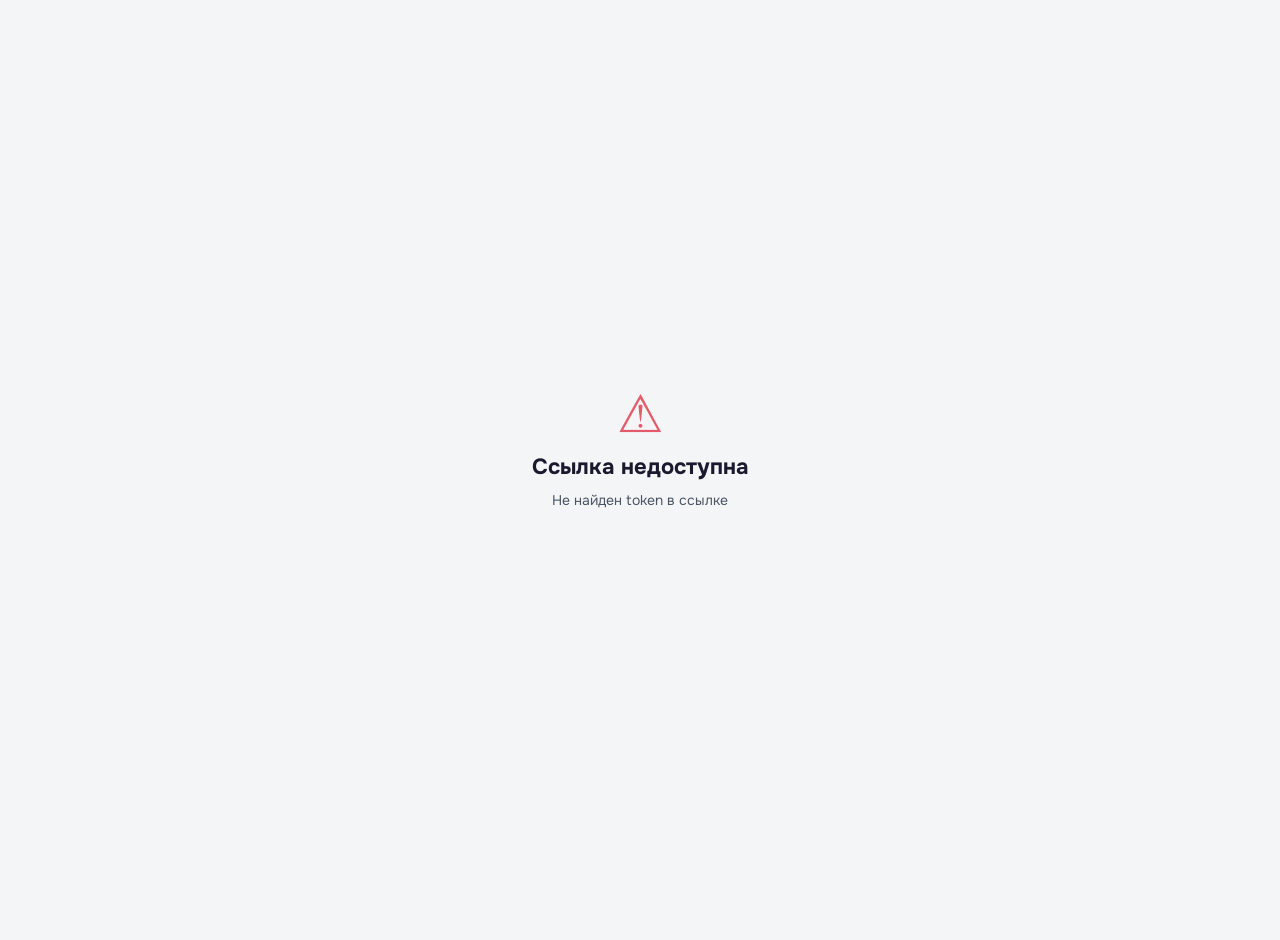
<file: index.html>
<!doctype html>
<html lang="ru">
<head>
  <meta charset="UTF-8">
  <meta name="viewport" content="width=device-width, initial-scale=1.0">
  <title>Оценка ценностей</title>
  <link href="https://fonts.googleapis.com/css2?family=Onest:wght@300;400;500;600;700;800;900&display=swap" rel="stylesheet">
  <link rel="stylesheet" href="css/app.css">
</head>
<body>
<div id="pvq-form-pg">
  <div class="pvq-pg-loading"><span class="spin"></span> Загружаем опрос…</div>
</div>
<!-- API URL берётся из js/config.js (поле PVQ_CONFIG.API_URL). Менять только там! -->
<script src="js/config.js"></script>
<script src="js/app.js"></script>
</body>
</html>
</file>
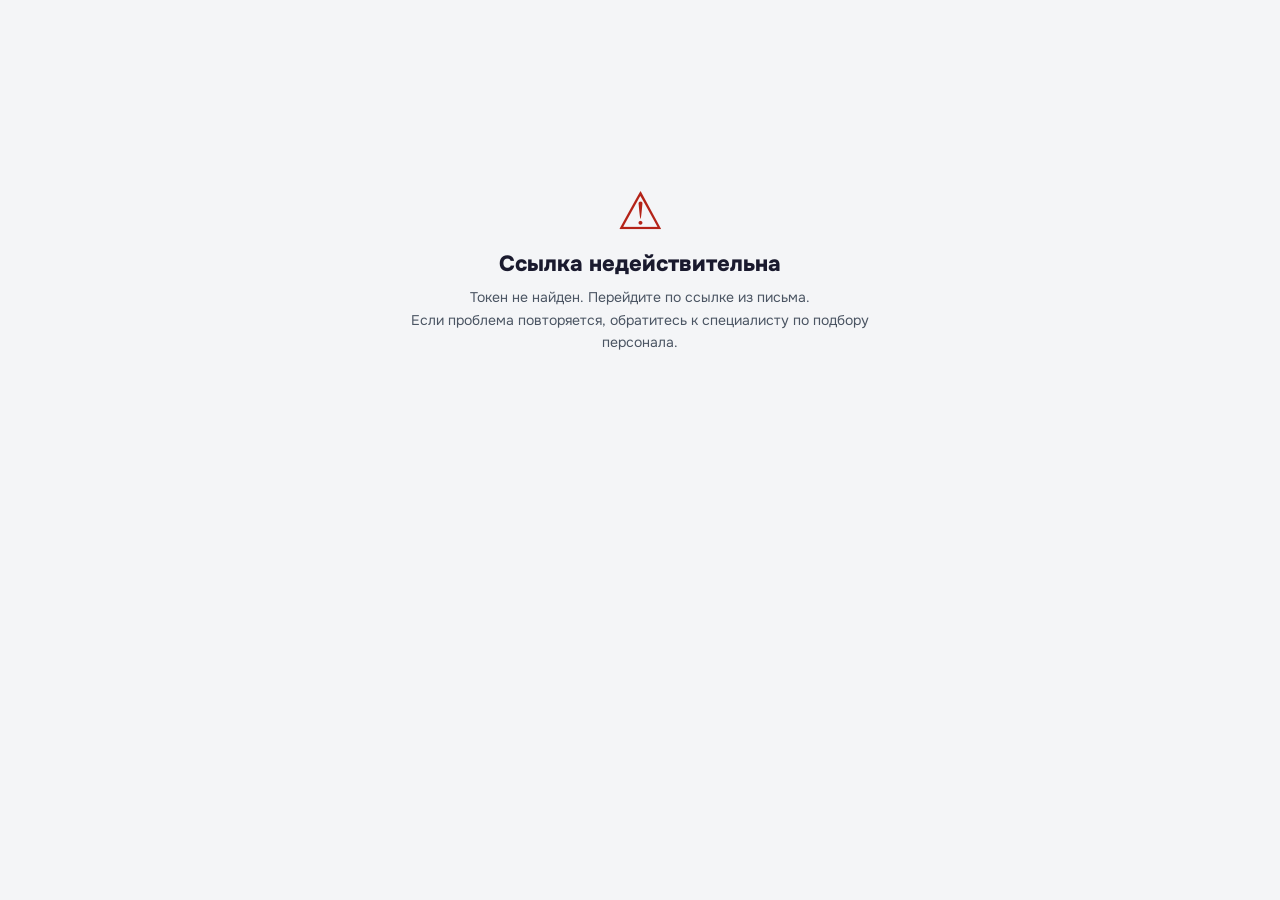
<file: case-form.html>
<!DOCTYPE html>
<html lang="ru">
<head>
<meta charset="UTF-8">
<meta name="viewport" content="width=device-width, initial-scale=1.0">
<title>Практическое задание — кейсы</title>
<link href="https://fonts.googleapis.com/css2?family=Onest:wght@300;400;500;600;700;800;900&display=swap" rel="stylesheet">
<style>
  *,*::before,*::after{box-sizing:border-box;margin:0;padding:0}
  body{font-family:'Onest',system-ui,sans-serif;background:#f4f5f7;color:#1a1a2e;min-height:100vh}
  button{font-family:inherit;cursor:pointer;border:none;background:none}
  #case-form-pg{min-height:100vh;display:flex;justify-content:center;align-items:flex-start;padding:0 0 48px}
  .cs-wrap{max-width:820px;width:100%;margin:0 auto;padding:24px 16px}
  .cs-hdr{display:flex;align-items:flex-start;gap:16px;margin-bottom:18px;padding-bottom:16px;border-bottom:1px solid #e5e7eb}
  .cs-logo{width:48px;height:48px;border-radius:12px;background:#2563eb;color:#fff;font-weight:800;font-size:20px;display:flex;align-items:center;justify-content:center;flex-shrink:0}
  .cs-title{font-size:21px;font-weight:800;color:#1a1a2e;margin:0 0 4px}
  .cs-sub{font-size:14px;color:#4b5563;line-height:1.5}
  .cs-instr{background:#eff4ff;border:1px solid #c7d7fe;border-radius:12px;padding:14px 16px;margin-bottom:14px;font-size:13.5px;color:#1e3a8a;line-height:1.6}
  .cs-bars{display:flex;align-items:center;gap:12px;flex-wrap:wrap;margin-bottom:8px}
  .cs-progress{display:flex;align-items:center;gap:10px;flex:1;min-width:200px}
  .cs-pbar{flex:1;height:6px;border-radius:3px;background:#e5e7eb;overflow:hidden}
  .cs-pfill{height:100%;border-radius:3px;background:#2563eb;transition:width .3s}
  .cs-pcnt{font-size:12px;font-weight:700;color:#4b5563;white-space:nowrap}
  .cs-timer{font-size:12px;font-weight:700;color:#1e3a8a;background:#eff4ff;border:1px solid #c7d7fe;border-radius:999px;padding:5px 12px;white-space:nowrap}
  .cs-timer.cs-timer--warn{color:#92400e;background:#fffbeb;border-color:#fde68a}
  .cs-timer.cs-timer--over{color:#b42318;background:#fef3f2;border-color:#fda29b}
  .cs-antipaste{display:flex;align-items:center;gap:8px;font-size:12px;color:#92400e;background:#fffbeb;border:1px solid #fde68a;border-radius:10px;padding:9px 13px;margin:6px 0 18px;line-height:1.5}
  .cs-case{background:#fff;border:1px solid #e5e7eb;border-radius:14px;padding:18px 18px 6px;margin-bottom:16px}
  .cs-case-hdr{display:flex;align-items:baseline;gap:10px;margin-bottom:8px}
  .cs-case-badge{font-size:11px;font-weight:800;color:#2563eb;background:#eff4ff;border-radius:6px;padding:3px 9px;white-space:nowrap;flex-shrink:0}
  .cs-case-title{font-size:16px;font-weight:800;color:#1a1a2e}
  .cs-case-desc{font-size:13.5px;color:#374151;line-height:1.6;margin-bottom:14px;white-space:pre-wrap}
  .cs-q{margin-bottom:16px}
  .cs-q-text{display:flex;gap:8px;font-size:14px;font-weight:600;color:#1a1a2e;margin-bottom:7px;line-height:1.5}
  .cs-q-num{color:#2563eb;font-weight:800;flex-shrink:0}
  .cs-ta{width:100%;min-height:96px;border:1.5px solid #e5e7eb;border-radius:10px;padding:11px 13px;font-family:inherit;font-size:14px;color:#1a1a2e;line-height:1.6;resize:vertical;background:#fbfbfd;transition:border-color .15s,background .15s}
  .cs-ta:focus{outline:none;border-color:#2563eb;background:#fff}
  .cs-ta--done{border-color:#16a34a;background:#f6fdf9}
  .cs-paste-warn{font-size:11.5px;color:#b42318;margin-top:5px;display:none}
  .cs-footer{margin-top:8px;text-align:center}
  .cs-sub-err{padding:11px 15px;border-radius:10px;background:#fef3f2;color:#b42318;font-size:13px;margin-bottom:14px;border:1px solid #fda29b;text-align:left}
  .cs-submit{background:#2563eb;color:#fff;border:none;border-radius:11px;padding:14px 40px;font-size:15px;font-weight:700;transition:background .2s}
  .cs-submit:hover{background:#1d4ed8}
  .cs-submit:disabled{opacity:.6;cursor:not-allowed}
  .cs-loading{display:flex;align-items:center;justify-content:center;min-height:60vh;font-size:16px;color:#4b5563;gap:12px}
  .cs-msg{display:flex;flex-direction:column;align-items:center;justify-content:center;min-height:60vh;text-align:center;padding:40px 24px}
  .cs-msg h2{font-size:22px;font-weight:800;margin:12px 0 8px;color:#1a1a2e}
  .cs-msg p{color:#4b5563;font-size:14px;line-height:1.6;max-width:460px}
  .cs-msg-ico{font-size:52px;line-height:1}
  .cs-msg--ok .cs-msg-ico{color:#16a34a}
  .cs-msg--err .cs-msg-ico{color:#b42318}
  .spin{display:inline-block;width:22px;height:22px;border:2.5px solid rgba(37,99,235,.2);border-top-color:#2563eb;border-radius:50%;animation:sp .7s linear infinite;vertical-align:middle;flex-shrink:0}
  @keyframes sp{to{transform:rotate(360deg)}}
  @media(max-width:520px){
    .cs-hdr{flex-direction:column;gap:10px}
    .cs-case{padding:14px 14px 4px}
  }
</style>
</head>
<body>
<div id="case-form-pg">
  <div class="cs-loading"><span class="spin"></span> Загружаем задание…</div>
</div>
<!-- API URL берётся из js/config.js (поле PVQ_CONFIG.API_URL). Менять только там! -->
<script src="js/config.js"></script>
<script>
// ═══════════════════════════════════════════════════════════════
//  Кейсы — автономная страница для участника (case_token в URL)
//  Размещена рядом с index.html в репозитории Opros_forma
// ═══════════════════════════════════════════════════════════════
var API_URL = window.PVQ_CONFIG && window.PVQ_CONFIG.API_URL;
var API_TIMEOUT_MS = 120000;

async function callApi(action, data) {
  var ctrl = new AbortController();
  var t = setTimeout(function(){ try{ ctrl.abort(); }catch(e){} }, API_TIMEOUT_MS);
  try {
    var r = await fetch(API_URL, {
      method: 'POST', redirect: 'follow',
      headers: { 'Content-Type': 'text/plain;charset=utf-8' },
      body: JSON.stringify(Object.assign({ action: action }, data || {})),
      signal: ctrl.signal
    });
    clearTimeout(t);
    if (!r.ok) return { ok: false, error: 'HTTP ' + r.status };
    var text = await r.text();
    try { return JSON.parse(text); } catch(e) { return { ok: false, error: text.slice(0, 200) }; }
  } catch(e) {
    clearTimeout(t);
    return { ok: false, error: e && e.name === 'AbortError' ? 'Таймаут запроса — попробуйте снова' : String(e && (e.message || e) || e) };
  }
}

function escH(s) {
  if (s == null || s === '') return '';
  return String(s).replace(/&/g,'&amp;').replace(/</g,'&lt;').replace(/>/g,'&gt;').replace(/"/g,'&quot;');
}

function loadProgress(token) {
  try { var r = localStorage.getItem('case_prog_' + token); return r ? JSON.parse(r) : null; } catch(e) { return null; }
}
function saveProgress(token, answers) {
  try { localStorage.setItem('case_prog_' + token, JSON.stringify({ answers: answers, ts: Date.now() })); } catch(e) {}
}
function clearProgress(token) {
  try { localStorage.removeItem('case_prog_' + token); } catch(e) {}
}

// ── Список вопросов (плоский) из набора кейсов ────────────────────
function flattenQuestions(cases) {
  var out = [];
  (cases || []).forEach(function(c) {
    (c.questions || []).forEach(function(q) { out.push(q.id); });
  });
  return out;
}

var STATE = { token: '', cases: [], answers: {}, qids: [], timeUp: false, submitting: false };

function fmtTime(sec) {
  if (sec < 0) sec = 0;
  var h = Math.floor(sec / 3600), m = Math.floor((sec % 3600) / 60), s = sec % 60;
  function p(n){ return (n < 10 ? '0' : '') + n; }
  return (h > 0 ? h + ':' : '') + p(m) + ':' + p(s);
}

function startTimer(minutes) {
  var el = document.getElementById('cs-timer');
  if (!el || !minutes) return;
  var remaining = minutes * 60;
  function tick() {
    if (STATE.timeUp) return;
    if (remaining <= 0) {
      el.textContent = 'Время вышло — отправляем ответы…';
      el.classList.add('cs-timer--over');
      handleTimeUp();
      return;
    }
    // Предупреждение «1 минута» — мягкий сигнал
    if (remaining === 60) el.classList.add('cs-timer--warn');
    el.textContent = 'Осталось: ' + fmtTime(remaining);
    remaining--;
    setTimeout(tick, 1000);
  }
  tick();
}

function handleTimeUp() {
  if (STATE.timeUp) return;
  STATE.timeUp = true;
  // Блокируем все ответы, чтобы кандидат не дописывал после звонка
  document.querySelectorAll('.cs-ta').forEach(function(ta){
    ta.disabled = true;
    ta.style.background = '#f3f4f6';
  });
  var btn = document.getElementById('cs-submit');
  if (btn) { btn.disabled = true; btn.innerHTML = '<span class="spin"></span> Время вышло — отправляем…'; }
  submitForm(true);
}

// ── Анти-вставка ──────────────────────────────────────────────────
function blockCopyPaste(ta) {
  var warn = ta.parentElement.querySelector('.cs-paste-warn');
  function flash() {
    if (!warn) return;
    warn.style.display = 'block';
    clearTimeout(ta._warnT);
    ta._warnT = setTimeout(function(){ warn.style.display = 'none'; }, 2500);
  }
  ta.addEventListener('paste', function(e){ e.preventDefault(); flash(); });
  ta.addEventListener('drop',  function(e){ e.preventDefault(); flash(); });
  ta.addEventListener('contextmenu', function(e){ e.preventDefault(); });
  ta.addEventListener('keydown', function(e){
    var k = (e.key || '').toLowerCase();
    if ((e.ctrlKey || e.metaKey) && (k === 'v')) { e.preventDefault(); flash(); }
  });
}

function renderForm(container, invite, template) {
  STATE.cases = template.cases || [];
  STATE.qids = flattenQuestions(STATE.cases);
  var total = STATE.qids.length;
  var answered = STATE.qids.filter(function(id){ return (STATE.answers[id] || '').trim() !== ''; }).length;

  var casesHtml = STATE.cases.map(function(c) {
    var qHtml = (c.questions || []).map(function(q, qi) {
      var val = STATE.answers[q.id] || '';
      var done = val.trim() !== '';
      return '<div class="cs-q">' +
        '<div class="cs-q-text"><span class="cs-q-num">' + (qi + 1) + '.</span><span>' + escH(q.text) + '</span></div>' +
        '<textarea class="cs-ta' + (done ? ' cs-ta--done' : '') + '" data-qid="' + escH(q.id) + '" rows="4" ' +
          'placeholder="Ваш ответ…" spellcheck="true">' + escH(val) + '</textarea>' +
        '<div class="cs-paste-warn">⚠ Вставка текста отключена — пишите ответ своими словами.</div>' +
      '</div>';
    }).join('');
    return '<div class="cs-case">' +
      '<div class="cs-case-hdr">' +
        '<span class="cs-case-badge">' + escH(c.title || 'Кейс') + '</span>' +
      '</div>' +
      (c.description ? '<div class="cs-case-desc">' + escH(c.description) + '</div>' : '') +
      qHtml +
    '</div>';
  }).join('');

  container.innerHTML =
    '<div class="cs-wrap">' +
      '<div class="cs-hdr">' +
        '<div class="cs-logo">К</div>' +
        '<div>' +
          '<h1 class="cs-title">' + escH(template.title || 'Практическое задание') + '</h1>' +
          '<p class="cs-sub">Здравствуйте, <b>' + escH(invite.candidate_name || 'участник') + '</b>! ' +
          'Ответьте письменно на все вопросы — под каждым есть поле для ответа.</p>' +
        '</div>' +
      '</div>' +
      (template.instruction ? '<div class="cs-instr">' + escH(template.instruction) + '</div>' : '') +
      '<div class="cs-bars">' +
        '<div class="cs-progress">' +
          '<div class="cs-pbar"><div class="cs-pfill" id="cs-pfill" style="width:' + (total ? Math.round(answered / total * 100) : 0) + '%"></div></div>' +
          '<span class="cs-pcnt" id="cs-pcnt">' + answered + ' / ' + total + '</span>' +
        '</div>' +
        (template.time_limit_min ? '<span class="cs-timer" id="cs-timer"></span>' : '') +
      '</div>' +
      '<div class="cs-antipaste">🔒 Вставка скопированного текста в поля ответов отключена. Просим отвечать самостоятельно — так оценка будет честной.' +
        (template.time_limit_min ? ' По истечении времени ответы отправятся автоматически (даже если заполнены не все).' : '') +
      '</div>' +
      casesHtml +
      '<div class="cs-footer">' +
        '<div id="cs-sub-err" class="cs-sub-err" style="display:none"></div>' +
        '<button type="button" class="cs-submit" id="cs-submit">Отправить ответы →</button>' +
      '</div>' +
    '</div>';

  // Привязка событий к textarea
  container.querySelectorAll('.cs-ta').forEach(function(ta) {
    blockCopyPaste(ta);
    ta.addEventListener('input', function() {
      var qid = ta.dataset.qid;
      STATE.answers[qid] = ta.value;
      saveProgress(STATE.token, STATE.answers);
      ta.classList.toggle('cs-ta--done', ta.value.trim() !== '');
      updateProgress();
    });
  });

  document.getElementById('cs-submit').addEventListener('click', function(){ submitForm(false); });
  if (template.time_limit_min) startTimer(template.time_limit_min);
  updateProgress();
}

function updateProgress() {
  var total = STATE.qids.length;
  var answered = STATE.qids.filter(function(id){ return (STATE.answers[id] || '').trim() !== ''; }).length;
  var pf = document.getElementById('cs-pfill');
  var pc = document.getElementById('cs-pcnt');
  if (pf) pf.style.width = (total ? Math.round(answered / total * 100) : 0) + '%';
  if (pc) pc.textContent = answered + ' / ' + total;
}

async function submitForm(force) {
  if (STATE.submitting) return;
  var total = STATE.qids.length;
  var missing = STATE.qids.filter(function(id){ return (STATE.answers[id] || '').trim() === ''; });
  var errEl = document.getElementById('cs-sub-err');
  // Полнота требуется только при ручной отправке. Авто-отправка по таймеру (force===true) идёт как есть.
  if (force !== true && missing.length) {
    if (errEl) {
      errEl.textContent = 'Пожалуйста, ответьте на все вопросы. Осталось без ответа: ' + missing.length + ' из ' + total + '.';
      errEl.style.display = '';
    }
    var firstEl = document.querySelector('.cs-ta[data-qid="' + (window.CSS && CSS.escape ? CSS.escape(missing[0]) : missing[0]) + '"]');
    if (firstEl) { firstEl.scrollIntoView({ behavior: 'smooth', block: 'center' }); firstEl.focus(); }
    return;
  }
  STATE.submitting = true;
  var btn = document.getElementById('cs-submit');
  if (btn && !force) { btn.disabled = true; btn.innerHTML = '<span class="spin"></span> Отправляем…'; }
  var res = await callApi('submitCaseSurvey', { token: STATE.token, answers: STATE.answers });
  if (res && res.ok) {
    clearProgress(STATE.token);
    var answered = total - missing.length;
    var isTimeUp = !!force;
    document.getElementById('case-form-pg').innerHTML =
      '<div class="cs-msg cs-msg--ok"><div class="cs-msg-ico">' + (isTimeUp ? '⏱' : '✓') + '</div>' +
        '<h2>' + (isTimeUp ? 'Время вышло — ответы отправлены' : 'Задание выполнено!') + '</h2>' +
        '<p>' + (isTimeUp
          ? 'Лимит времени истёк. Мы получили ваши ответы (заполнено: ' + answered + ' из ' + total + '). Спасибо за уделённое время!'
          : 'Ваши ответы успешно отправлены. Спасибо за уделённое время!') +
        '</p></div>';
  } else {
    STATE.submitting = false;
    if (btn && !force) { btn.disabled = false; btn.innerHTML = 'Отправить ответы →'; }
    if (errEl) { errEl.textContent = (res && res.error) || 'Не удалось отправить. Попробуйте снова.'; errEl.style.display = ''; }
  }
}

// ── INIT ─────────────────────────────────────────────────────────
async function init() {
  var container = document.getElementById('case-form-pg');
  var qs;
  try { qs = new URLSearchParams(location.search); } catch(e) { qs = { get: function(){ return null; } }; }
  var token = qs.get('case_token');

  if (!token) {
    container.innerHTML =
      '<div class="cs-msg cs-msg--err"><div class="cs-msg-ico">⚠</div>' +
        '<h2>Ссылка недействительна</h2>' +
        '<p>Токен не найден. Перейдите по ссылке из письма.<br>Если проблема повторяется, обратитесь к специалисту по подбору персонала.</p></div>';
    return;
  }
  STATE.token = token;

  var res = await callApi('startCaseSurvey', { token: token });
  if (!res || !res.ok) {
    if (res && res.already_done) {
      container.innerHTML =
        '<div class="cs-msg cs-msg--ok"><div class="cs-msg-ico">✓</div>' +
          '<h2>Задание уже выполнено</h2><p>Ваши ответы были сохранены ранее. Спасибо за участие!</p></div>';
    } else {
      container.innerHTML =
        '<div class="cs-msg cs-msg--err"><div class="cs-msg-ico">⚠</div>' +
          '<h2>' + escH(res && res.error ? res.error : 'Ссылка недействительна') + '</h2>' +
          '<p>Обратитесь к специалисту по подбору персонала.</p></div>';
    }
    return;
  }

  var saved = loadProgress(token);
  STATE.answers = saved && saved.answers ? saved.answers : {};
  renderForm(container, res.invite || {}, res.template || {});
}

document.addEventListener('DOMContentLoaded', init);
</script>
</body>
</html>
</file>
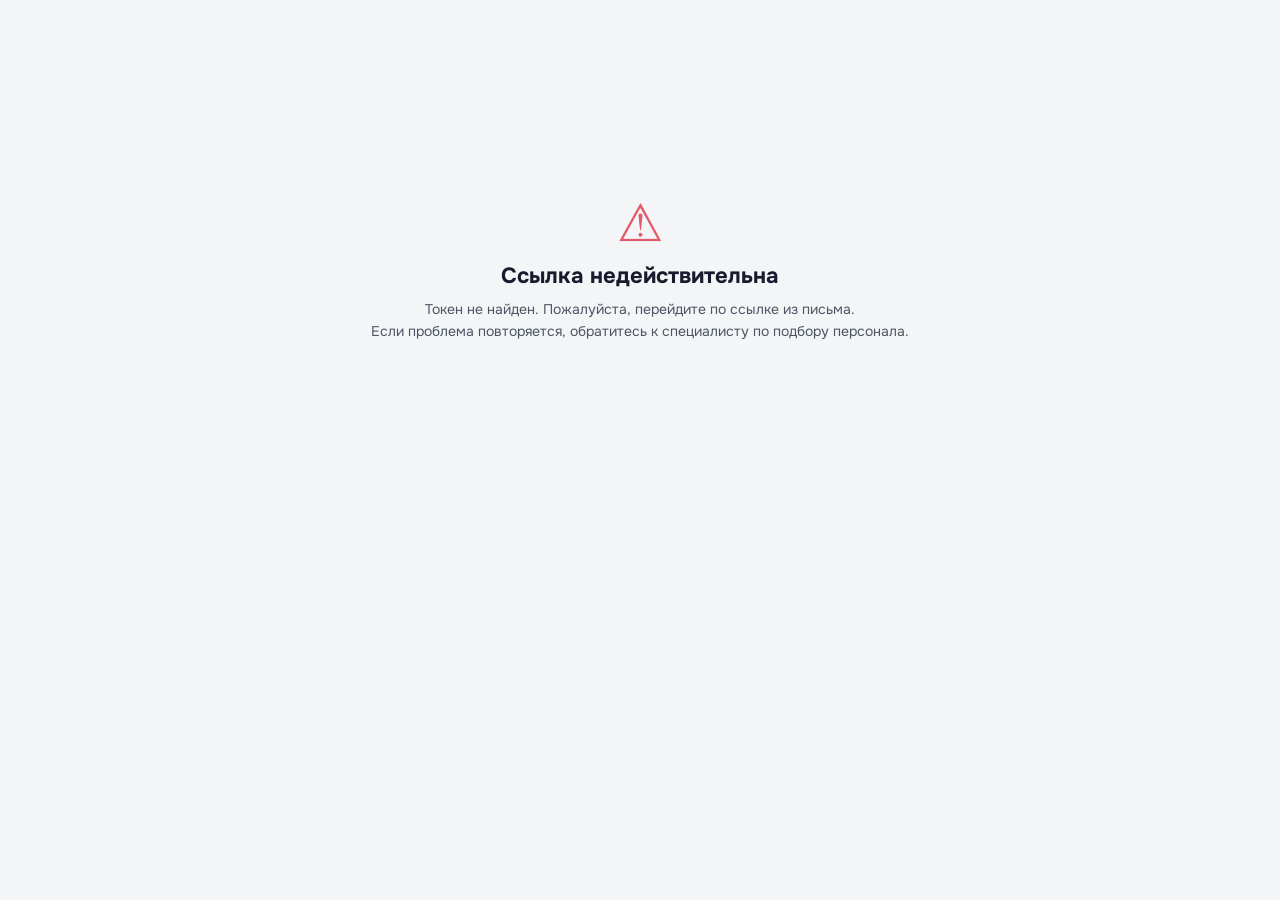
<file: dpi-form.html>
<!DOCTYPE html>
<html lang="ru">
<head>
<meta charset="UTF-8">
<meta name="viewport" content="width=device-width, initial-scale=1.0">
<title>Опросник деструкторов</title>
<link href="https://fonts.googleapis.com/css2?family=Onest:wght@300;400;500;600;700;800;900&display=swap" rel="stylesheet">
<style>
  *,*::before,*::after{box-sizing:border-box;margin:0;padding:0}
  body{font-family:'Onest',system-ui,sans-serif;background:#f4f5f7;color:#1a1a2e;min-height:100vh}
  button{font-family:inherit;cursor:pointer;border:none;background:none}
  #dpi-form-pg{min-height:100vh;display:flex;justify-content:center;align-items:flex-start;padding:0 0 40px}
  .dpi-form-wrap{max-width:780px;width:100%;margin:0 auto;padding:24px 16px}
  .dpi-form-hdr{display:flex;align-items:flex-start;gap:16px;margin-bottom:20px;padding-bottom:16px;border-bottom:1px solid #e5e7eb}
  .dpi-form-logo-ico{width:48px;height:48px;border-radius:12px;background:#E35B6A;color:#fff;font-weight:800;font-size:15px;display:flex;align-items:center;justify-content:center;flex-shrink:0}
  .dpi-form-title{font-size:20px;font-weight:700;color:#1a1a2e;margin:0 0 4px}
  .dpi-form-sub{font-size:14px;color:#4b5563;line-height:1.5}
  .dpi-form-progress{display:flex;align-items:center;gap:10px;margin-bottom:12px}
  .dpi-progress-bar{flex:1;height:6px;border-radius:3px;background:#e5e7eb;overflow:hidden}
  .dpi-progress-fill{height:100%;border-radius:3px;background:#E35B6A;transition:width .3s}
  .dpi-progress-cnt{font-size:12px;font-weight:600;color:#4b5563;white-space:nowrap}
  .dpi-scale-legend{font-size:11px;color:#9ca3af;margin-bottom:20px;line-height:1.8}
  .dpi-qcard{display:flex;gap:12px;background:#fff;border:1px solid #e5e7eb;border-radius:10px;padding:14px 16px;margin-bottom:8px;transition:border-color .2s}
  .dpi-qcard--done{border-color:#2FAE7B;background:#f6fdf9}
  .dpi-qnum{width:28px;height:28px;border-radius:50%;background:#f3f4f6;color:#4b5563;font-size:11px;font-weight:700;display:flex;align-items:center;justify-content:center;flex-shrink:0;margin-top:1px}
  .dpi-qbody{flex:1;min-width:0}
  .dpi-qtext{font-size:14px;color:#1a1a2e;margin-bottom:10px;line-height:1.5}
  .dpi-opts{display:flex;flex-wrap:wrap;gap:6px}
  .dpi-opt{display:inline-flex;align-items:center;gap:6px;padding:5px 12px;border-radius:8px;border:1px solid #e5e7eb;background:#f9fafb;cursor:pointer;font-size:12px;transition:all .15s;user-select:none}
  .dpi-opt input[type="radio"]{display:none}
  .dpi-opt:hover{border-color:#E35B6A;background:#fff5f5}
  .dpi-opt--sel{border-color:#E35B6A;background:#ffe9ec;color:#E35B6A;font-weight:600}
  .dpi-opt-num{font-weight:700;font-size:13px}
  .dpi-form-footer{margin-top:24px;text-align:center}
  .dpi-sub-err{padding:10px 14px;border-radius:8px;background:#ffe9ec;color:#E35B6A;font-size:13px;margin-bottom:12px;border:1px solid #fca5a5;text-align:left}
  .dpi-submit-btn{background:#E35B6A;color:#fff;border:none;border-radius:10px;padding:13px 36px;font-size:15px;font-weight:700;cursor:pointer;transition:background .2s;font-family:inherit}
  .dpi-submit-btn:hover{background:#c44}
  .dpi-submit-btn:disabled{opacity:.6;cursor:not-allowed}
  .dpi-pg-loading{display:flex;align-items:center;justify-content:center;min-height:60vh;font-size:16px;color:#4b5563;gap:12px}
  .dpi-pg-msg{display:flex;flex-direction:column;align-items:center;justify-content:center;min-height:60vh;text-align:center;padding:40px 24px}
  .dpi-pg-msg h2{font-size:22px;font-weight:700;margin:12px 0 8px;color:#1a1a2e}
  .dpi-pg-msg p{color:#4b5563;font-size:14px;line-height:1.6}
  .dpi-pg-ico{font-size:52px;line-height:1}
  .dpi-pg-msg--ok .dpi-pg-ico{color:#2FAE7B}
  .dpi-pg-msg--err .dpi-pg-ico{color:#E35B6A}
  .spin{display:inline-block;width:22px;height:22px;border:2.5px solid rgba(227,91,106,.2);border-top-color:#E35B6A;border-radius:50%;animation:sp .7s linear infinite;vertical-align:middle;flex-shrink:0}
  @keyframes sp{to{transform:rotate(360deg)}}
  @media(max-width:520px){
    .dpi-form-hdr{flex-direction:column;gap:10px}
    .dpi-opts{flex-direction:column}
    .dpi-opt{justify-content:flex-start}
  }
</style>
</head>
<body>
<div id="dpi-form-pg">
  <div class="dpi-pg-loading"><span class="spin"></span> Загружаем опрос…</div>
</div>
<!-- API URL берётся из js/config.js (поле PVQ_CONFIG.API_URL). Менять только там! -->
<script src="js/config.js"></script>
<script>
// ═══════════════════════════════════════════════════════════════
//  DPI-R Public Form — автономная страница для участника
//  Разместить рядом с index.html в репозитории Opros_forma
// ═══════════════════════════════════════════════════════════════

// ── API ─────────────────────────────────────────────────────────
// URL загружается из js/config.js → PVQ_CONFIG.API_URL. Не дублируйте здесь!
var API_URL = window.PVQ_CONFIG && window.PVQ_CONFIG.API_URL;
var API_TIMEOUT_MS = 120000;

async function callApi(action, data) {
  var ctrl = new AbortController();
  var t = setTimeout(function(){ try{ ctrl.abort(); }catch(e){} }, API_TIMEOUT_MS);
  try {
    var r = await fetch(API_URL, {
      method: 'POST',
      redirect: 'follow',
      headers: { 'Content-Type': 'text/plain;charset=utf-8' },
      body: JSON.stringify(Object.assign({ action: action }, data || {})),
      signal: ctrl.signal
    });
    clearTimeout(t);
    if (!r.ok) return { ok: false, error: 'HTTP ' + r.status };
    var text = await r.text();
    try { return JSON.parse(text); }
    catch(e) { return { ok: false, error: text.slice(0, 200) }; }
  } catch(e) {
    clearTimeout(t);
    return { ok: false, error: e && e.name === 'AbortError' ? 'Таймаут запроса — попробуйте снова' : String(e && (e.message || e) || e) };
  }
}

// ── HELPERS ──────────────────────────────────────────────────────
function escH(s) {
  if (s == null || s === '') return '';
  return String(s).replace(/&/g,'&amp;').replace(/</g,'&lt;').replace(/>/g,'&gt;').replace(/"/g,'&quot;');
}

function seededShuffle(arr, seed) {
  var a = arr.slice(), s = seed | 1;
  for (var i = a.length - 1; i > 0; i--) {
    s = ((Math.imul ? Math.imul(1664525, s) : (1664525 * s)) + 1013904223) | 0;
    var j = Math.abs(s) % (i + 1), tmp = a[i]; a[i] = a[j]; a[j] = tmp;
  }
  return a;
}

function tokenSeed(token) {
  var h = 0;
  for (var i = 0; i < (token || '').length; i++)
    h = (((Math.imul ? Math.imul(31, h) : (31 * h)) | 0) + token.charCodeAt(i)) | 0;
  return Math.abs(h) || 1;
}

function loadProgress(token) {
  try { var r = localStorage.getItem('dpi_prog_' + token); return r ? JSON.parse(r) : null; }
  catch(e) { return null; }
}
function saveProgress(token, answers) {
  try { localStorage.setItem('dpi_prog_' + token, JSON.stringify({ answers: answers, ts: Date.now() })); }
  catch(e) {}
}
function clearProgress(token) {
  try { localStorage.removeItem('dpi_prog_' + token); }
  catch(e) {}
}

// ── DPI DATA ─────────────────────────────────────────────────────
var DPI_QUESTIONS = [
  {n:1,  text:'Я трачу дополнительное время на перепроверку работы, даже когда сроки поджимают'},
  {n:2,  text:'Мне сложно принять результат, который «достаточно хорош», если он не соответствует моим внутренним стандартам'},
  {n:3,  text:'Я замечаю недочёты в работе коллег, которые они сами обычно не видят'},
  {n:4,  text:'Коллеги могут сказать, что мои стандарты качества нереалистично высоки'},
  {n:5,  text:'Я готов(а) переделать работу с нуля, если она не соответствует моим требованиям'},
  {n:6,  text:'Мне важно придерживаться установленных процедур, даже когда ситуация требует гибкости'},
  {n:7,  text:'Работа в условиях неопределённости или неполных инструкций вызывает у меня дискомфорт'},
  {n:8,  text:'Если нет чётких инструкций, я предпочитаю подождать, пока они не появятся'},
  {n:9,  text:'Другие иногда говорят, что я слишком строго придерживаюсь регламентов'},
  {n:10, text:'Я испытываю беспокойство, когда привычный порядок вещей нарушается'},
  {n:11, text:'В рабочих ситуациях мне проще опираться на факты и данные, чем учитывать чувства людей'},
  {n:12, text:'Я сознательно сохраняю профессиональную дистанцию с коллегами'},
  {n:13, text:'Мне легко принимать жёсткие, непопулярные решения, не вовлекаясь эмоционально'},
  {n:14, text:'Коллеги воспринимают меня как человека, которого трудно «раскусить»'},
  {n:15, text:'Я редко делюсь своими переживаниями на работе, даже когда это было бы уместно'},
  {n:16, text:'Когда что-то идёт не так, я нахожу объективные причины, объясняющие ситуацию'},
  {n:17, text:'Мне трудно согласиться с критикой, если я уверен(а), что действовал(а) верно'},
  {n:18, text:'Я нередко объясняю свои неудачи внешними обстоятельствами, которые было трудно контролировать'},
  {n:19, text:'После провала проекта я склонен(на) анализировать, что помешало, а не что я сделал(а) не так'},
  {n:20, text:'Мне сложно признавать ошибки публично, даже когда внутренне я с критикой согласен(на)'},
  {n:21, text:'В стрессовых ситуациях я предпочитаю работать в одиночестве, избегая общения'},
  {n:22, text:'Мне некомфортно быть в центре внимания или выступать на публику'},
  {n:23, text:'При конфликтах я предпочитаю отойти в сторону, чем вступать в открытое противостояние'},
  {n:24, text:'Под давлением я становлюсь более замкнутым(ой) и недоступным(ой) для коллег'},
  {n:25, text:'Я нахожу способы избегать ситуаций, требующих активного публичного взаимодействия'},
  {n:26, text:'Я склонен(на) подолгу анализировать, что мог(ла) сделать лучше после завершения проекта'},
  {n:27, text:'Мне трудно принять похвалу, не задумываясь одновременно о своих недостатках'},
  {n:28, text:'После выполнения задания я чаще сосредотачиваюсь на том, что не получилось, а не на том, что удалось'},
  {n:29, text:'Мой внутренний критик значительно строже, чем оценки людей, которые меня знают'},
  {n:30, text:'Я нередко сомневаюсь в правильности своих решений даже спустя время после их принятия'},
  {n:31, text:'Я заранее обдумываю все возможные проблемы, которые могут возникнуть в ходе проекта'},
  {n:32, text:'В ситуациях неопределённости мне трудно сосредоточиться на текущей работе'},
  {n:33, text:'Коллеги замечают, что я склонен(на) преувеличивать потенциальные риски'},
  {n:34, text:'Я трачу значительное время, мысленно проигрывая наихудшие сценарии развития событий'},
  {n:35, text:'Неожиданные изменения в планах вызывают у меня заметное беспокойство и дискомфорт'},
  {n:36, text:'Меня вполне устраивает нынешнее положение дел — я не стремлюсь делать карьеру любой ценой'},
  {n:37, text:'Я предпочитаю хорошо выполнять привычную работу, а не браться за новые масштабные задачи'},
  {n:38, text:'Высокие амбиции кажутся мне скорее источником стресса, чем мотивации'},
  {n:39, text:'Коллеги могут охарактеризовать меня как человека, который избегает лишней ответственности'},
  {n:40, text:'Важнее стабильно выполнять свои обязанности, чем постоянно стремиться к большему'},
  {n:41, text:'Мне трудно возражать руководству или старшим коллегам, даже если я с ними не согласен(на)'},
  {n:42, text:'Чтобы не создавать конфликт, я обычно принимаю точку зрения большинства'},
  {n:43, text:'Я нередко откладываю выражение своей позиции, ожидая, пока не выскажутся другие'},
  {n:44, text:'Мне важно, чтобы все в команде были довольны — поэтому я избегаю споров'},
  {n:45, text:'Я поддерживаю групповые решения, даже если лично с ними не согласен(на)'},
  {n:46, text:'Я выполняю задачи с достаточным качеством, не стремясь сделать больше, чем требуется'},
  {n:47, text:'Мне сложно поддерживать мотивацию на задачах, которые кажутся мне не особенно значимыми'},
  {n:48, text:'Я склонен(на) откладывать начало работы, пока она не становится неотложной'},
  {n:49, text:'Коллеги могут заметить, что я не всегда выкладываюсь на полную'},
  {n:50, text:'Если существует более лёгкий способ решить задачу, я предпочту его более трудоёмкому'},
  {n:51, text:'Я умею преподнести себя и свои идеи так, чтобы произвести нужное впечатление'},
  {n:52, text:'Мне нравится, когда моя работа и достижения замечают и оценивают'},
  {n:53, text:'В присутствии значимых людей я склонен(на) вести себя более выразительно'},
  {n:54, text:'Мне важно контролировать, как я выгляжу в глазах ключевых людей в организации'},
  {n:55, text:'Я умею привлечь внимание аудитории и удержать его на себе'},
  {n:56, text:'Мне нравится принимать вызовы и идти на риск — это делает работу интереснее'},
  {n:57, text:'Я склонен(на) действовать, не дожидаясь полной картины ситуации'},
  {n:58, text:'Правила я воспринимаю скорее как ориентиры, чем как жёсткие нормы'},
  {n:59, text:'Я порой принимаю решения быстрее, чем этого требует ситуация'},
  {n:60, text:'Мне интересно изучать, как далеко можно зайти в рамках установленных ограничений'},
  {n:61, text:'Мои идеи часто кажутся другим неожиданными или нестандартными'},
  {n:62, text:'Я нередко предлагаю решения, выходящие далеко за рамки привычного подхода'},
  {n:63, text:'Коллегам иногда сложно следить за ходом моих рассуждений'},
  {n:64, text:'Мне трудно долго концентрироваться на одной идее — в голове постоянно возникают новые'},
  {n:65, text:'Меня привлекают необычные, даже спорные концепции и подходы'},
  {n:66, text:'Я уверен(а), что обладаю способностями выше среднего в своей профессиональной области'},
  {n:67, text:'Мне кажется, что мне не всегда дают задачи, соответствующие моему реальному уровню'},
  {n:68, text:'Я ожидаю, что мои идеи и мнения будут восприняты всерьёз с первого раза'},
  {n:69, text:'Я легко представляю себя в роли топ-менеджера или ключевого лидера организации'},
  {n:70, text:'Порой мне кажется, что я лучше подхожу для роли, которую занимает мой непосредственный руководитель'},
  {n:71, text:'Мне важно добиваться лучших результатов среди своих коллег'},
  {n:72, text:'Я регулярно сравниваю свои показатели с результатами других людей'},
  {n:73, text:'Проигрывать или уступать другим мне очень некомфортно'},
  {n:74, text:'Мне трудно искренне и открыто радоваться профессиональным успехам коллег'},
  {n:75, text:'Соревнование с другими мотивирует меня значительно сильнее, чем командная работа'},
  {n:76, text:'Я могу брать на себя обязательства, не будучи полностью уверен(а) в возможности их выполнить'},
  {n:77, text:'Я нахожу способы действовать по-своему, формально соблюдая установленные правила'},
  {n:78, text:'Мне интересно изучать, насколько гибко интерпретируются правила в конкретной организации'},
  {n:79, text:'Коллеги могут охарактеризовать меня как человека, который в итоге делает по-своему'},
  {n:80, text:'Мне сложно последовательно выполнять рутинные обязательства без внешнего контроля'},
  {n:81, text:'Я внимательно отслеживаю, кто и что говорит обо мне в рабочей среде'},
  {n:82, text:'Когда кто-то делает мне неожиданный комплимент или услугу, я задумываюсь об их скрытых мотивах'},
  {n:83, text:'Я помню несправедливости и обиды значительно дольше, чем большинство людей'},
  {n:84, text:'Мне требуется немало времени, чтобы начать по-настоящему доверять новым коллегам'},
  {n:85, text:'Я предпочитаю не раскрывать лишней информации, пока не уверен(а) в намерениях человека'},
  {n:86, text:'Когда кто-то оспаривает мои слова или идеи, я реагирую довольно резко и напористо'},
  {n:87, text:'В дискуссиях я бываю очень прямым(ой), даже если это задевает чувства других'},
  {n:88, text:'Я не скрываю раздражение, когда коллеги работают ниже моих ожиданий'},
  {n:89, text:'Коллеги знают, что меня лучше не злить'},
  {n:90, text:'Под давлением я могу сказать что-то резкое, о чём потом сожалею'},
  {n:91, text:'Мне сложно «отпустить» задачу, не убедившись лично, что она выполнена так, как нужно'},
  {n:92, text:'Я предпочту сделать работу сам(а), чем тратить время на объяснение того, как её выполнить'},
  {n:93, text:'Я нередко вмешиваюсь в работу тех, кому делегировал(а) задачу'},
  {n:94, text:'Мне трудно делегировать важные задачи — я беспокоюсь, что результат окажется недостаточно хорошим'},
  {n:95, text:'Коллеги иногда говорят, что я слишком жёстко контролирую процесс выполнения заданий'},
  {n:96, text:'Мои настроение и уровень энергии могут заметно меняться в течение одного рабочего дня'},
  {n:97, text:'В стрессовых ситуациях эмоции иногда берут верх над рациональным мышлением'},
  {n:98, text:'Я реагирую на плохие новости или критику более эмоционально, чем намеревался(ась)'},
  {n:99, text:'Людям, работающим со мной, бывает трудно предсказать, в каком я сегодня настроении'},
  {n:100,text:'Когда что-то идёт не по плану, я могу утратить самообладание быстрее, чем хотелось бы'},
];

var DPI_IM_QUESTIONS = [
  {n:101,text:'Я всегда полностью честен(на) с коллегами, даже если правда неудобна для меня'},
  {n:102,text:'Мне никогда не приходило в голову хотеть, чтобы кто-то из коллег потерпел неудачу'},
  {n:103,text:'Я всегда внимательно слушаю собеседника, не отвлекаясь на свои мысли'},
  {n:104,text:'У меня никогда не возникало зависти или ревности к чужим успехам'},
  {n:105,text:'Мои рабочие мотивы всегда абсолютно прозрачны для окружающих'},
  {n:106,text:'Я всегда сразу признаю свои ошибки, никогда не пытаясь их скрыть или оправдать'},
  {n:107,text:'Мне никогда не приходило в голову преувеличить свои заслуги или вклад в общий результат'},
  {n:108,text:'Я никогда не говорил(а) о коллеге негативно за его спиной'},
  {n:109,text:'Мне всегда удаётся сохранять полное спокойствие, что бы ни происходило на работе'},
  {n:110,text:'Я никогда не откладывал(а) важные дела на потом'},
];

// ── FORM RENDERING ────────────────────────────────────────────────
var OPTS = ['Совершенно не подходит','Скорее не подходит','Скорее подходит','Полностью подходит'];

function renderDpiForm(container, token, invite, questions, answers) {
  var total = questions.length;
  var answered = Object.keys(answers).length;
  var pct = Math.round(answered / total * 100);

  var qHtml = questions.map(function(q, idx) {
    var ans = Number(answers[q.n]) || 0;
    var radios = OPTS.map(function(lbl, li) {
      var v = li + 1;
      return '<label class="dpi-opt' + (ans === v ? ' dpi-opt--sel' : '') + '">' +
        '<input type="radio" name="dq_' + q.n + '" value="' + v + '"' + (ans === v ? ' checked' : '') + ' data-qn="' + q.n + '">' +
        '<span class="dpi-opt-num">' + v + '</span>' +
        '<span class="dpi-opt-lbl">' + escH(lbl) + '</span>' +
      '</label>';
    }).join('');
    return '<div class="dpi-qcard' + (ans ? ' dpi-qcard--done' : '') + '" id="dqc_' + q.n + '">' +
      '<div class="dpi-qnum">' + (idx + 1) + '</div>' +
      '<div class="dpi-qbody">' +
        '<div class="dpi-qtext">' + escH(q.text) + '</div>' +
        '<div class="dpi-opts">' + radios + '</div>' +
      '</div>' +
    '</div>';
  }).join('');

  container.innerHTML =
    '<div class="dpi-form-wrap">' +
      '<div class="dpi-form-hdr">' +
        '<div class="dpi-form-logo-ico">ДПИ</div>' +
        '<div>' +
          '<h1 class="dpi-form-title">Опросник деструкторов</h1>' +
          '<p class="dpi-form-sub">Здравствуйте, <b>' + escH(invite.candidate_name || 'участник') + '</b>! ' +
          'Ответьте честно на все ' + total + ' утверждений, опираясь на поведение на работе.</p>' +
        '</div>' +
      '</div>' +
      '<div class="dpi-form-progress">' +
        '<div class="dpi-progress-bar"><div class="dpi-progress-fill" id="dpi-pfill" style="width:' + pct + '%"></div></div>' +
        '<span class="dpi-progress-cnt" id="dpi-pcnt">' + answered + ' / ' + total + '</span>' +
      '</div>' +
      '<div class="dpi-scale-legend">' +
        OPTS.map(function(l, i) { return '<span><b>' + (i + 1) + '</b> — ' + escH(l) + '</span>'; }).join('&nbsp; ·&nbsp; ') +
      '</div>' +
      '<div id="dpi-qlist">' + qHtml + '</div>' +
      '<div class="dpi-form-footer">' +
        '<div id="dpi-sub-err" class="dpi-sub-err" style="display:none"></div>' +
        '<button type="button" class="dpi-submit-btn" id="dpi-submit-btn">Отправить ответы →</button>' +
      '</div>' +
    '</div>';

  document.getElementById('dpi-qlist').addEventListener('change', function(ev) {
    var inp = ev.target;
    if (inp.type !== 'radio') return;
    var qn = Number(inp.dataset.qn), v = Number(inp.value);
    answers[qn] = v;
    saveProgress(token, answers);
    var card = document.getElementById('dqc_' + qn);
    if (card) {
      card.classList.add('dpi-qcard--done');
      card.querySelectorAll('.dpi-opt').forEach(function(lbl) {
        lbl.classList.toggle('dpi-opt--sel', Number(lbl.querySelector('input').value) === v);
      });
    }
    var ac = Object.keys(answers).length;
    var pf = document.getElementById('dpi-pfill');
    var pc = document.getElementById('dpi-pcnt');
    if (pf) pf.style.width = Math.round(ac / total * 100) + '%';
    if (pc) pc.textContent = ac + ' / ' + total;
  });

  document.getElementById('dpi-submit-btn').addEventListener('click', function() {
    submitForm(token, answers, questions, container);
  });
}

async function submitForm(token, answers, questions, container) {
  var total = questions.length;
  var answered = Object.keys(answers).length;
  var errEl = document.getElementById('dpi-sub-err');
  if (answered < total) {
    if (errEl) {
      errEl.textContent = 'Пожалуйста, ответьте на все утверждения. Осталось: ' + (total - answered);
      errEl.style.display = '';
    }
    for (var i = 0; i < questions.length; i++) {
      if (!answers[questions[i].n]) {
        var el = document.getElementById('dqc_' + questions[i].n);
        if (el) el.scrollIntoView({ behavior: 'smooth', block: 'center' });
        break;
      }
    }
    return;
  }
  var btn = document.getElementById('dpi-submit-btn');
  if (btn) { btn.disabled = true; btn.innerHTML = '<span class="spin"></span> Отправляем…'; }
  var res = await callApi('submitDpiSurvey', { token: token, answers: answers });
  if (res && res.ok) {
    clearProgress(token);
    container.innerHTML =
      '<div class="dpi-pg-msg dpi-pg-msg--ok">' +
        '<div class="dpi-pg-ico">✓</div>' +
        '<h2>Опрос завершён!</h2>' +
        '<p>Ваши ответы успешно сохранены. Спасибо за участие!</p>' +
      '</div>';
  } else {
    if (btn) { btn.disabled = false; btn.innerHTML = 'Отправить ответы →'; }
    if (errEl) {
      errEl.textContent = (res && res.error) || 'Не удалось отправить. Попробуйте снова.';
      errEl.style.display = '';
    }
  }
}

// ── INIT ─────────────────────────────────────────────────────────
async function init() {
  var container = document.getElementById('dpi-form-pg');
  var qs;
  try { qs = new URLSearchParams(location.search); } catch(e) { qs = { get: function(){ return null; } }; }
  var token = qs.get('dpi_token');

  if (!token) {
    container.innerHTML =
      '<div class="dpi-pg-msg dpi-pg-msg--err">' +
        '<div class="dpi-pg-ico">⚠</div>' +
        '<h2>Ссылка недействительна</h2>' +
        '<p>Токен не найден. Пожалуйста, перейдите по ссылке из письма.<br>Если проблема повторяется, обратитесь к специалисту по подбору персонала.</p>' +
      '</div>';
    return;
  }

  container.innerHTML = '<div class="dpi-pg-loading"><span class="spin"></span> Загружаем опрос…</div>';

  var res = await callApi('startDpiSurvey', { token: token });
  if (!res || !res.ok) {
    container.innerHTML =
      '<div class="dpi-pg-msg dpi-pg-msg--err">' +
        '<div class="dpi-pg-ico">⚠</div>' +
        '<h2>' + escH(res && res.error ? res.error : 'Ссылка недействительна') + '</h2>' +
        '<p>Обратитесь к специалисту по подбору персонала.</p>' +
      '</div>';
    return;
  }

  var invite = res.invite;
  var allQ = DPI_QUESTIONS.concat(DPI_IM_QUESTIONS.map(function(q) { return { n: q.n, text: q.text }; }));
  var questions = seededShuffle(allQ, tokenSeed(token));
  var saved = loadProgress(token);
  var answers = saved ? saved.answers : {};
  renderDpiForm(container, token, invite, questions, answers);
}

document.addEventListener('DOMContentLoaded', init);
</script>
</body>
</html>
</file>
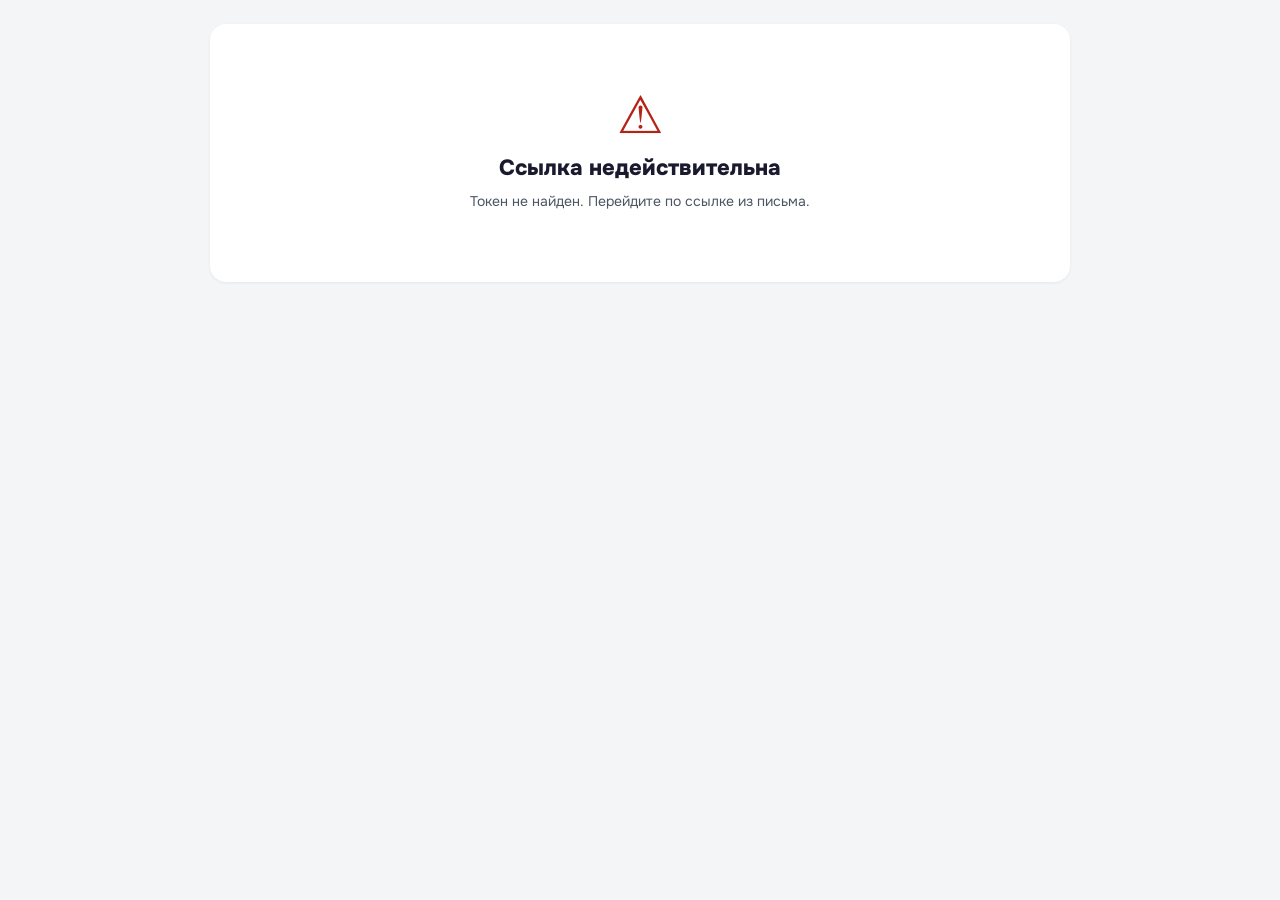
<file: logis-form.html>
<!DOCTYPE html>
<html lang="ru">
<head>
<meta charset="UTF-8">
<meta name="viewport" content="width=device-width, initial-scale=1.0">
<title>Тест на логику</title>
<link href="https://fonts.googleapis.com/css2?family=Onest:wght@300;400;500;600;700;800;900&display=swap" rel="stylesheet">
<style>
  *,*::before,*::after{box-sizing:border-box;margin:0;padding:0}
  body{font-family:'Onest',system-ui,sans-serif;background:#f4f5f7;color:#1a1a2e;min-height:100vh}
  button{font-family:inherit;cursor:pointer;border:none;background:none}
  #lg-pg{min-height:100vh;display:flex;justify-content:center;align-items:flex-start;padding:24px 16px 48px}
  .lg-card{max-width:860px;width:100%;background:#fff;border-radius:16px;padding:26px 28px 30px;box-shadow:0 1px 3px rgba(0,0,0,.06)}
  .lg-top{display:flex;align-items:center;gap:14px;flex-wrap:wrap;margin-bottom:18px;padding-bottom:16px;border-bottom:1px solid #e5e7eb}
  .lg-qnum{font-size:22px;font-weight:800;white-space:nowrap}
  .lg-prog{flex:1;min-width:150px}
  .lg-pbar{height:6px;border-radius:3px;background:#e5e7eb;overflow:hidden}
  .lg-pfill{height:100%;border-radius:3px;background:#2563eb;transition:width .3s}
  .lg-pcnt{font-size:12px;font-weight:600;color:#6b7280;margin-top:5px}
  .lg-timer{font-size:15px;font-weight:800;color:#1e3a8a;background:#eff4ff;border:1px solid #c7d7fe;border-radius:999px;padding:7px 16px;white-space:nowrap}
  .lg-timer.warn{color:#92400e;background:#fffbeb;border-color:#fde68a}
  .lg-timer.over{color:#b42318;background:#fef3f2;border-color:#fda29b}
  .lg-text{font-size:16px;line-height:1.55;margin-bottom:16px}
  .lg-img{max-width:100%;height:auto;display:block;margin:0 auto 18px;border-radius:8px}
  .lg-opts{display:flex;flex-direction:column;gap:9px;margin-bottom:22px}
  .lg-opt{display:flex;align-items:center;gap:12px;padding:12px 16px;border-radius:11px;border:1.5px solid #e5e7eb;background:#f9fafb;font-size:15px;text-align:left;transition:all .15s;width:100%}
  .lg-opt:hover{border-color:#2563eb;background:#f5f8ff}
  .lg-opt--sel{border-color:#2563eb;background:#2563eb;color:#fff}
  .lg-opt-n{width:26px;height:26px;border-radius:7px;background:#eef1f5;color:#4b5563;font-size:12px;font-weight:700;display:flex;align-items:center;justify-content:center;flex-shrink:0}
  .lg-opt--sel .lg-opt-n{background:rgba(255,255,255,.25);color:#fff}
  .lg-nav{display:flex;gap:10px;flex-wrap:wrap;align-items:center}
  .lg-btn{padding:12px 26px;border-radius:11px;font-size:14px;font-weight:700;border:1.5px solid #e5e7eb;background:#f9fafb;color:#374151;transition:all .15s}
  .lg-btn:hover{background:#eef1f5}
  .lg-btn--fin{background:#2563eb;color:#fff;border-color:#2563eb;margin-left:auto}
  .lg-btn--fin:hover{background:#1d4ed8}
  .lg-btn:disabled{opacity:.5;cursor:not-allowed}
  .lg-hint{font-size:12px;color:#9ca3af;margin-top:14px;line-height:1.5}
  .lg-start{max-width:620px;text-align:center;padding:20px 0}
  .lg-start h1{font-size:26px;font-weight:800;margin-bottom:14px}
  .lg-start p{font-size:14.5px;color:#4b5563;line-height:1.7;margin-bottom:12px}
  .lg-warn{background:#fffbeb;border:1px solid #fde68a;border-radius:12px;padding:14px 16px;font-size:13.5px;color:#92400e;line-height:1.6;margin:16px 0 22px;text-align:left}
  .lg-go{background:#2563eb;color:#fff;border-radius:12px;padding:15px 46px;font-size:16px;font-weight:700}
  .lg-go:hover{background:#1d4ed8}
  .lg-load{display:flex;align-items:center;justify-content:center;min-height:50vh;font-size:16px;color:#4b5563;gap:12px}
  .lg-msg{text-align:center;padding:40px 24px}
  .lg-msg h2{font-size:22px;font-weight:800;margin:12px 0 8px}
  .lg-msg p{color:#4b5563;font-size:14px;line-height:1.6}
  .lg-msg-ico{font-size:52px;line-height:1}
  .ok{color:#16a34a}.err{color:#b42318}
  .spin{display:inline-block;width:22px;height:22px;border:2.5px solid rgba(37,99,235,.2);border-top-color:#2563eb;border-radius:50%;animation:sp .7s linear infinite;flex-shrink:0}
  @keyframes sp{to{transform:rotate(360deg)}}
  @media(max-width:520px){ .lg-card{padding:18px 16px 22px} .lg-btn{padding:11px 18px} }
</style>
</head>
<body>
<div id="lg-pg">
  <div class="lg-load"><span class="spin"></span> Загружаем тест…</div>
</div>
<script src="js/config.js"></script>
<script src="js/logis-questions.js"></script>
<script>
// ═══════════════════════════════════════════════════════════════
//  Тест на логику — страница участника (logis_token в URL)
// ═══════════════════════════════════════════════════════════════
var API_URL = window.PVQ_CONFIG && window.PVQ_CONFIG.API_URL;
var API_TIMEOUT_MS = 120000;

async function callApi(action, data) {
  var ctrl = new AbortController();
  var t = setTimeout(function () { try { ctrl.abort(); } catch (e) {} }, API_TIMEOUT_MS);
  try {
    var r = await fetch(API_URL, {
      method: 'POST', redirect: 'follow',
      headers: { 'Content-Type': 'text/plain;charset=utf-8' },
      body: JSON.stringify(Object.assign({ action: action }, data || {})),
      signal: ctrl.signal
    });
    clearTimeout(t);
    if (!r.ok) return { ok: false, error: 'HTTP ' + r.status };
    var text = await r.text();
    try { return JSON.parse(text); } catch (e) { return { ok: false, error: text.slice(0, 200) }; }
  } catch (e) {
    clearTimeout(t);
    return { ok: false, error: e && e.name === 'AbortError' ? 'Таймаут запроса — попробуйте снова' : String(e && (e.message || e) || e) };
  }
}
function escH(s){ if(s==null||s==='')return ''; return String(s).replace(/&/g,'&amp;').replace(/</g,'&lt;').replace(/>/g,'&gt;').replace(/"/g,'&quot;'); }

function seededShuffle(arr, seed) {
  var a = arr.slice(), s = seed | 1;
  for (var i = a.length - 1; i > 0; i--) {
    s = ((Math.imul ? Math.imul(1664525, s) : (1664525 * s)) + 1013904223) | 0;
    var j = Math.abs(s) % (i + 1), tmp = a[i]; a[i] = a[j]; a[j] = tmp;
  }
  return a;
}
function tokenSeed(tk) {
  var h = 0;
  for (var i = 0; i < (tk || '').length; i++)
    h = (((Math.imul ? Math.imul(31, h) : (31 * h)) | 0) + tk.charCodeAt(i)) | 0;
  return Math.abs(h) || 1;
}
function loadProg(tk){ try{var r=localStorage.getItem('logis_'+tk);return r?JSON.parse(r):null;}catch(e){return null;} }
function saveProg(tk,st){ try{localStorage.setItem('logis_'+tk,JSON.stringify(st));}catch(e){} }
function clearProg(tk){ try{localStorage.removeItem('logis_'+tk);}catch(e){} }

var S = { token:'', order:[], answers:{}, view:[], idx:0, endAt:0, limitMin:30, submitting:false, done:false };

function fmt(sec){ if(sec<0)sec=0; var m=Math.floor(sec/60),s=sec%60; return m+':'+(s<10?'0':'')+s; }
function answered(){ return Object.keys(S.answers).length; }

// Варианты перемешиваются вместе с их номерами; у задач-аналогий номера
// впечатаны в картинку, поэтому там порядок сохраняется как есть.
function buildView(){
  S.view = S.order.map(function(q){
    var idxs = q.opts.map(function(_,i){ return i+1; });
    if (!q.optsInImage) idxs = seededShuffle(idxs, tokenSeed(S.token) + q.n * 7919);
    return { n:q.n, text:q.text, img:q.img||'', optsInImage:!!q.optsInImage,
             opts: idxs.map(function(orig){ return { orig:orig, label:q.opts[orig-1] }; }) };
  });
}

function startTimer(){
  function tick(){
    if (S.done) return;
    var left = Math.round((S.endAt - Date.now())/1000);
    var el = document.getElementById('lg-timer');
    if (left <= 0) {
      if (el){ el.textContent='Время вышло'; el.className='lg-timer over'; }
      finish(true);
      return;
    }
    if (el){
      el.textContent = fmt(left);
      el.className = 'lg-timer' + (left <= 60 ? ' over' : (left <= 300 ? ' warn' : ''));
    }
    setTimeout(tick, 500);
  }
  tick();
}

function render(){
  var v = S.view[S.idx];
  if (!v) return;
  var sel = S.answers[v.n];
  var opts = v.opts.map(function(o,i){
    return '<button type="button" class="lg-opt'+(sel===o.orig?' lg-opt--sel':'')+'" data-o="'+o.orig+'">'+
      '<span class="lg-opt-n">'+(i+1)+'</span><span>'+escH(o.label)+'</span></button>';
  }).join('');
  var left = Math.max(0, Math.round((S.endAt - Date.now())/1000));
  document.getElementById('lg-pg').innerHTML =
    '<div class="lg-card">'+
      '<div class="lg-top">'+
        '<div class="lg-qnum">Вопрос '+(S.idx+1)+'</div>'+
        '<div class="lg-prog">'+
          '<div class="lg-pbar"><div class="lg-pfill" style="width:'+Math.round(answered()/S.view.length*100)+'%"></div></div>'+
          '<div class="lg-pcnt">Отвечено '+answered()+' из '+S.view.length+'</div>'+
        '</div>'+
        '<div class="lg-timer" id="lg-timer">'+fmt(left)+'</div>'+
      '</div>'+
      '<div class="lg-text">'+escH(v.text)+'</div>'+
      (v.img?'<img class="lg-img" src="img/'+escH(v.img)+'" alt="">':'')+
      '<div class="lg-opts" id="lg-opts">'+opts+'</div>'+
      '<div class="lg-nav">'+
        '<button type="button" class="lg-btn" id="lg-prev"'+(S.idx===0?' disabled':'')+'>← Назад</button>'+
        '<button type="button" class="lg-btn" id="lg-skip">Пропустить</button>'+
        '<button type="button" class="lg-btn lg-btn--fin" id="lg-fin">Завершить тестирование</button>'+
      '</div>'+
      '<div class="lg-hint">Сложный вопрос можно пропустить и вернуться к нему позже — после последнего вопроса тест сам вернёт вас к пропущенным. По истечении времени ответы отправятся автоматически.</div>'+
    '</div>';

  document.getElementById('lg-opts').addEventListener('click', function(ev){
    var b = ev.target.closest ? ev.target.closest('.lg-opt') : null;
    if (!b) return;
    S.answers[v.n] = Number(b.dataset.o);
    saveProg(S.token, {answers:S.answers, endAt:S.endAt, idx:S.idx});
    next();
  });
  document.getElementById('lg-prev').addEventListener('click', function(){ if(S.idx>0){S.idx--;render();} });
  document.getElementById('lg-skip').addEventListener('click', next);
  document.getElementById('lg-fin').addEventListener('click', function(){
    var left = S.view.length - answered();
    var msg = left>0 ? ('Без ответа остал'+(left===1?'ся':'ось')+' '+left+'. Завершить тест?') : 'Завершить тест?';
    if (confirm(msg)) finish(false);
  });
}

// Следующий вопрос: сначала вперёд, затем — к первому неотвеченному с начала.
function next(){
  for (var i = S.idx+1; i < S.view.length; i++){
    if (!S.answers[S.view[i].n]) { S.idx = i; render(); return; }
  }
  for (var j = 0; j < S.idx; j++){
    if (!S.answers[S.view[j].n]) { S.idx = j; render(); return; }
  }
  if (S.idx < S.view.length-1) { S.idx++; render(); return; }
  render();
}

async function finish(auto){
  if (S.submitting) return;
  S.submitting = true; S.done = true;
  document.getElementById('lg-pg').innerHTML =
    '<div class="lg-card"><div class="lg-load"><span class="spin"></span> Отправляем ответы…</div></div>';
  var dur = Math.round((Date.now() - (S.endAt - S.limitMin*60000))/1000);
  var res = await callApi('submitLogisSurvey', { token:S.token, answers:S.answers, duration_sec:dur });
  if (res && res.ok) {
    clearProg(S.token);
    document.getElementById('lg-pg').innerHTML =
      '<div class="lg-card"><div class="lg-msg"><div class="lg-msg-ico ok">'+(auto?'⏱':'✓')+'</div>'+
      '<h2>'+(auto?'Время вышло — ответы отправлены':'Тест завершён!')+'</h2>'+
      '<p>Вы ответили на '+answered()+' из '+S.view.length+' вопросов. '+
      'Специалист по подбору свяжется с вами после рассмотрения результатов.<br>Можете закрыть эту страницу.</p></div></div>';
  } else {
    S.submitting = false; S.done = false;
    document.getElementById('lg-pg').innerHTML =
      '<div class="lg-card"><div class="lg-msg"><div class="lg-msg-ico err">⚠</div>'+
      '<h2>Не удалось отправить</h2><p>'+escH((res&&res.error)||'Попробуйте ещё раз.')+'</p>'+
      '<button type="button" class="lg-go" style="margin-top:18px" onclick="finish('+(auto?'true':'false')+')">Повторить отправку</button></div></div>';
  }
}

function renderStart(invite, resume){
  document.getElementById('lg-pg').innerHTML =
    '<div class="lg-card"><div class="lg-start" style="margin:0 auto">'+
      '<h1>Тест на логику</h1>'+
      '<p>Здравствуйте, <b>'+escH(invite.candidate_name||'участник')+'</b>!</p>'+
      '<p>Тест состоит из '+S.order.length+' вопросов. На прохождение даётся '+S.limitMin+' минут. '+
      'Вам понадобятся листок и ручка. Сложный вопрос можно пропустить и вернуться к нему позже. '+
      'Количество вопросов, на которые вы успеете ответить, влияет на результат.</p>'+
      '<div class="lg-warn">⏱ Таймер запускается сразу после нажатия кнопки и не останавливается, если закрыть страницу. '+
      'Начинайте, когда вас никто не отвлекает. По истечении времени ответы отправятся автоматически.</div>'+
      '<button type="button" class="lg-go" id="lg-go">'+(resume?'Продолжить тест':'Начать тест')+'</button>'+
    '</div></div>';
  document.getElementById('lg-go').addEventListener('click', function(){
    if (!S.endAt) S.endAt = Date.now() + S.limitMin*60000;
    saveProg(S.token, {answers:S.answers, endAt:S.endAt, idx:S.idx});
    render(); startTimer();
  });
}

async function init(){
  var pg = document.getElementById('lg-pg');
  var qs; try{ qs = new URLSearchParams(location.search); }catch(e){ qs={get:function(){return null;}}; }
  var token = qs.get('logis_token');
  if (!token) {
    pg.innerHTML='<div class="lg-card"><div class="lg-msg"><div class="lg-msg-ico err">⚠</div>'+
      '<h2>Ссылка недействительна</h2><p>Токен не найден. Перейдите по ссылке из письма.</p></div></div>';
    return;
  }
  S.token = token;
  var res = await callApi('startLogisSurvey', { token: token });
  if (!res || !res.ok) {
    if (res && res.already_done) {
      pg.innerHTML='<div class="lg-card"><div class="lg-msg"><div class="lg-msg-ico ok">✓</div>'+
        '<h2>Тест уже пройден</h2><p>Ваши ответы были сохранены ранее. Спасибо за участие!</p></div></div>';
    } else {
      pg.innerHTML='<div class="lg-card"><div class="lg-msg"><div class="lg-msg-ico err">⚠</div>'+
        '<h2>'+escH(res&&res.error?res.error:'Ссылка недействительна')+'</h2>'+
        '<p>Обратитесь к специалисту по подбору персонала.</p></div></div>';
    }
    return;
  }
  S.limitMin = Number(res.time_limit_min) || 30;
  S.order = seededShuffle(LOGIS_QUESTIONS, tokenSeed(token));
  buildView();
  var saved = loadProg(token);
  if (saved) {
    S.answers = saved.answers || {};
    S.endAt = saved.endAt || 0;
    S.idx = Math.min(saved.idx || 0, S.view.length - 1);
  }
  if (S.endAt && Date.now() >= S.endAt) { finish(true); return; }   // время истекло, пока страница была закрыта
  renderStart(res.invite || {}, !!(saved && saved.endAt));
}
document.addEventListener('DOMContentLoaded', init);
</script>
</body>
</html>
</file>
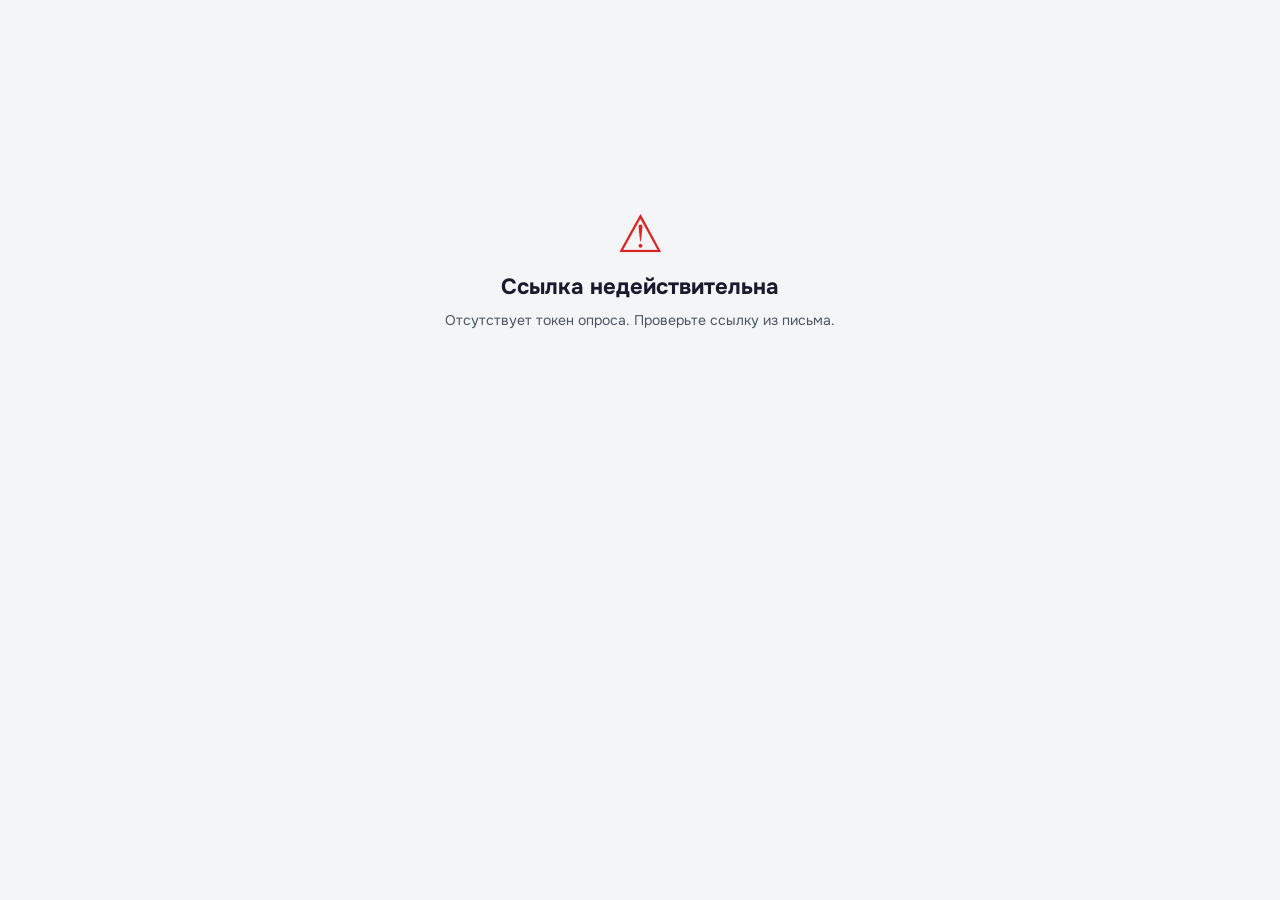
<file: pif-form.html>
<!DOCTYPE html>
<html lang="ru">
<head>
<meta charset="UTF-8">
<meta name="viewport" content="width=device-width, initial-scale=1.0">
<title>Оценка потенциала</title>
<link href="https://fonts.googleapis.com/css2?family=Onest:wght@300;400;500;600;700;800;900&display=swap" rel="stylesheet">
<style>
  *,*::before,*::after{box-sizing:border-box;margin:0;padding:0}
  body{font-family:'Onest',system-ui,sans-serif;background:#f4f5f7;color:#1a1a2e;min-height:100vh}
  button{font-family:inherit;cursor:pointer;border:none;background:none}
  #pif-form-pg{min-height:100vh;display:flex;justify-content:center;align-items:flex-start;padding:0 0 40px}
  .pif-form-wrap{max-width:780px;width:100%;margin:0 auto;padding:24px 16px}
  .pif-form-hdr{display:flex;align-items:flex-start;gap:16px;margin-bottom:20px;padding-bottom:16px;border-bottom:1px solid #e5e7eb}
  .pif-form-logo-ico{width:48px;height:48px;border-radius:12px;background:#0E7490;color:#fff;font-weight:800;font-size:13px;display:flex;align-items:center;justify-content:center;flex-shrink:0}
  .pif-form-title{font-size:20px;font-weight:700;color:#1a1a2e;margin:0 0 4px}
  .pif-form-sub{font-size:14px;color:#4b5563;line-height:1.5}
  .pif-form-progress{display:flex;align-items:center;gap:10px;margin-bottom:12px}
  .pif-progress-bar{flex:1;height:6px;border-radius:3px;background:#e5e7eb;overflow:hidden}
  .pif-progress-fill{height:100%;border-radius:3px;background:#0E7490;transition:width .3s}
  .pif-progress-cnt{font-size:12px;font-weight:600;color:#4b5563;white-space:nowrap}
  .pif-scale-legend{font-size:11px;color:#9ca3af;margin-bottom:20px;line-height:1.8}
  .pif-qcard{display:flex;gap:12px;background:#fff;border:1px solid #e5e7eb;border-radius:10px;padding:14px 16px;margin-bottom:8px;transition:border-color .2s}
  .pif-qcard--done{border-color:#0E7490;background:#f0fdff}
  .pif-qnum{width:28px;height:28px;border-radius:50%;background:#f3f4f6;color:#4b5563;font-size:11px;font-weight:700;display:flex;align-items:center;justify-content:center;flex-shrink:0;margin-top:1px}
  .pif-qbody{flex:1;min-width:0}
  .pif-qtext{font-size:14px;color:#1a1a2e;margin-bottom:10px;line-height:1.5}
  .pif-opts{display:flex;flex-wrap:wrap;gap:6px}
  .pif-opt{display:inline-flex;align-items:center;gap:6px;padding:5px 12px;border-radius:8px;border:1px solid #e5e7eb;background:#f9fafb;cursor:pointer;font-size:12px;transition:all .15s;user-select:none}
  .pif-opt input[type="radio"]{display:none}
  .pif-opt:hover{border-color:#0E7490;background:#f0fdff}
  .pif-opt--sel{border-color:#0E7490;background:#CFFAFE;color:#0E7490;font-weight:600}
  .pif-opt-num{font-weight:700;font-size:13px}
  .pif-form-footer{margin-top:24px;text-align:center}
  .pif-sub-err{padding:10px 14px;border-radius:8px;background:#FEE2E2;color:#DC2626;font-size:13px;margin-bottom:12px;border:1px solid #FECACA;text-align:left}
  .pif-submit-btn{background:#0E7490;color:#fff;border:none;border-radius:10px;padding:13px 36px;font-size:15px;font-weight:700;cursor:pointer;transition:background .2s;font-family:inherit}
  .pif-submit-btn:hover{background:#0c6478}
  .pif-submit-btn:disabled{opacity:.6;cursor:not-allowed}
  .pif-pg-loading{display:flex;align-items:center;justify-content:center;min-height:60vh;font-size:16px;color:#4b5563;gap:12px}
  .pif-pg-msg{display:flex;flex-direction:column;align-items:center;justify-content:center;min-height:60vh;text-align:center;padding:40px 24px}
  .pif-pg-msg h2{font-size:22px;font-weight:700;margin:12px 0 8px;color:#1a1a2e}
  .pif-pg-msg p{color:#4b5563;font-size:14px;line-height:1.6;max-width:440px}
  .pif-pg-ico{font-size:52px;line-height:1}
  .pif-pg-msg--ok .pif-pg-ico{color:#059669}
  .pif-pg-msg--err .pif-pg-ico{color:#DC2626}
  .spin{display:inline-block;width:22px;height:22px;border:2.5px solid rgba(14,116,144,.2);border-top-color:#0E7490;border-radius:50%;animation:sp .7s linear infinite;vertical-align:middle;flex-shrink:0}
  @keyframes sp{to{transform:rotate(360deg)}}
  @media(max-width:520px){
    .pif-form-hdr{flex-direction:column;gap:10px}
    .pif-opts{flex-direction:column}
    .pif-opt{justify-content:flex-start}
  }
</style>
</head>
<body>
<div id="pif-form-pg">
  <div class="pif-pg-loading"><span class="spin"></span> Загружаем опрос…</div>
</div>
<!-- API URL берётся из js/config.js (поле PVQ_CONFIG.API_URL). Менять только там! -->
<script src="js/config.js"></script>
<script>
// ═══════════════════════════════════════════════════════════════
//  PiF-Q Public Form — автономная страница для участника
//  Разместить рядом с index.html в репозитории Opros_forma
// ═══════════════════════════════════════════════════════════════

// URL загружается из js/config.js → PVQ_CONFIG.API_URL. Не дублируйте здесь!
var API_URL = window.PVQ_CONFIG && window.PVQ_CONFIG.API_URL;
var API_TIMEOUT_MS = 120000;

async function callApi(action, data) {
  var ctrl = new AbortController();
  var t = setTimeout(function(){ try{ ctrl.abort(); }catch(e){} }, API_TIMEOUT_MS);
  try {
    var r = await fetch(API_URL, {
      method: 'POST',
      redirect: 'follow',
      headers: { 'Content-Type': 'text/plain;charset=utf-8' },
      body: JSON.stringify(Object.assign({ action: action }, data || {})),
      signal: ctrl.signal
    });
    clearTimeout(t);
    var txt = await r.text();
    try { return JSON.parse(txt); } catch(_) { return { ok: false, error: 'Некорректный ответ сервера' }; }
  } catch(e) {
    clearTimeout(t);
    return { ok: false, error: e && e.name === 'AbortError' ? 'Превышено время ожидания. Проверьте интернет.' : (e && e.message || 'Ошибка соединения') };
  }
}

// ── Shuffle с детерминированным seed (по токену) ──────────────
function seededShuffle(arr, seed) {
  var a = arr.slice(), s = seed | 1;
  for (var i = a.length - 1; i > 0; i--) {
    s = ((Math.imul ? Math.imul(1664525, s) : (1664525 * s)) + 1013904223) | 0;
    var j = Math.abs(s) % (i + 1), tmp = a[i]; a[i] = a[j]; a[j] = tmp;
  }
  return a;
}
function tokenSeed(token) {
  var h = 0;
  for (var i = 0; i < (token || '').length; i++)
    h = (((Math.imul ? Math.imul(31, h) : (31 * h)) | 0) + token.charCodeAt(i)) | 0;
  return Math.abs(h) || 1;
}

// ── LocalStorage progress ─────────────────────────────────────
function loadProgress(token) { try { var r = localStorage.getItem('pif_prog_' + token); return r ? JSON.parse(r) : null; } catch(e) { return null; } }
function saveProgress(token, answers) { try { localStorage.setItem('pif_prog_' + token, JSON.stringify({ answers: answers, ts: Date.now() })); } catch(e) {} }
function clearProgress(token) { try { localStorage.removeItem('pif_prog_' + token); } catch(e) {} }

function escH(s) { return s == null ? '' : String(s).replace(/&/g,'&amp;').replace(/</g,'&lt;').replace(/>/g,'&gt;').replace(/"/g,'&quot;'); }

// ── 77 вопросов ───────────────────────────────────────────────
var PIF_QUESTIONS = [
  {n:1,  text:'В условиях острого дефицита времени я сохраняю ясность мышления и принимаю решения без потери качества'},
  {n:2,  text:'Я быстро ориентируюсь в больших объёмах разнородных данных и нахожу нужную информацию'},
  {n:3,  text:'Мне легко удерживать несколько информационных потоков одновременно, не теряя нити рассуждений'},
  {n:4,  text:'Коллеги замечают, что я быстро схватываю суть новых задач и данных, не требуя длительных пояснений'},
  {n:5,  text:'Я обрабатываю стандартную рабочую информацию быстрее большинства людей, с которыми работаю'},
  {n:6,  text:'Прежде чем согласиться с выводом, я проверяю, на каких допущениях он основан и насколько они обоснованы'},
  {n:7,  text:'Мне удаётся замечать логические противоречия в аргументах, которые на первый взгляд выглядят убедительно'},
  {n:8,  text:'При анализе сложной ситуации я всегда рассматриваю несколько альтернативных объяснений, прежде чем остановиться на одном'},
  {n:9,  text:'Я умею отделить существенное от второстепенного даже в противоречивой или неполной информации'},
  {n:10, text:'Я задаюсь вопросом «почему именно так?» и нахожу глубинные причины, а не ограничиваюсь очевидными объяснениями'},
  {n:11, text:'Я активно ищу возможности получить новые профессиональные знания и навыки'},
  {n:12, text:'Я берусь за задачи, которые требуют освоения незнакомого мне материала, даже если это некомфортно'},
  {n:13, text:'Критика и отрицательная обратная связь воспринимаются мной как ценный ресурс для роста, а не как угроза'},
  {n:14, text:'Меня больше привлекают задачи, в которых я ещё не эксперт, чем те, что я уже умею делать хорошо'},
  {n:15, text:'Я регулярно инвестирую личное время в профессиональное развитие вне зависимости от внешних требований'},
  {n:16, text:'В ситуации изменений я готов(а) полностью пересмотреть привычный подход, если это повысит результат'},
  {n:17, text:'Столкнувшись с опровергающими данными, я меняю свою позицию, а не ищу способ её защитить'},
  {n:18, text:'Мне интересно изучать практики, принципиально отличающиеся от тех, с которыми я работаю'},
  {n:19, text:'Я готов(а) принять решение, которое идёт вразрез с традицией, если вижу в нём логику'},
  {n:20, text:'Мне легко допустить, что я могу ошибаться, и активно искать точки зрения, которые оспаривают мои взгляды'},
  {n:21, text:'Я продуктивно работаю в ситуациях, где нет единственно верного ответа или чёткого алгоритма'},
  {n:22, text:'Неопределённость я воспринимаю как рабочее условие, а не как источник дискомфорта или тревоги'},
  {n:23, text:'Я принимаю взвешенные решения, опираясь на неполную информацию, не дожидаясь полной ясности'},
  {n:24, text:'В быстро меняющейся среде я сохраняю фокус на цели и не теряю продуктивность'},
  {n:25, text:'Я способен(на) одновременно удерживать несколько противоречивых версий происходящего, пока картина не прояснится'},
  {n:26, text:'Мне нравится брать ответственность за результаты других людей, а не только за свои собственные'},
  {n:27, text:'Я готов(а) принимать непопулярные решения ради достижения командных целей, даже если они вызовут недовольство'},
  {n:28, text:'Роль руководителя привлекает меня именно своей сложностью и возможностью влиять на результат системно'},
  {n:29, text:'Я стремлюсь к управленческим позициям, понимая и принимая их специфические издержки (конфликты, нагрузка, критика)'},
  {n:30, text:'Для меня важно видеть профессиональный рост и развитие людей, которых я веду'},
  {n:31, text:'Я легко считываю истинные мотивы и эмоции людей, даже когда они прямо их не выражают'},
  {n:32, text:'Мне удаётся изменять поведение других без формальных рычагов давления — через убеждение и выстраивание доверия'},
  {n:33, text:'В конфликтных ситуациях я нахожу подход к каждой стороне и помогаю прийти к взаимоприемлемому решению'},
  {n:34, text:'Я хорошо чувствую неформальную динамику в группе: кто на кого влияет, кто реально принимает решения'},
  {n:35, text:'Мне удаётся вовлекать в совместную работу людей, которые изначально не проявляли к ней интереса'},
  {n:36, text:'Если первая попытка не дала результата, я продолжаю искать альтернативные пути решения задачи'},
  {n:37, text:'Серьёзные препятствия скорее усиливают мою мотивацию, чем заставляют отступить'},
  {n:38, text:'Я готов(а) тратить значительно больше усилий и времени, чем планировалось, ради достижения важной цели'},
  {n:39, text:'Трудности и неудачи не сбивают меня с курса при движении к долгосрочной цели'},
  {n:40, text:'Я завершаю начатое, даже когда путь оказывается гораздо длиннее и сложнее, чем предполагалось'},
  {n:41, text:'Я намеренно ставлю перед собой цели, которые требуют максимального напряжения сил'},
  {n:42, text:'Мне недостаточно просто выполнить задачу — я стремлюсь сделать это на высшем уровне'},
  {n:43, text:'Я регулярно пересматриваю свои цели в сторону повышения, если вижу, что могу достичь большего'},
  {n:44, text:'Меня привлекают вызовы высокого масштаба, которые другие считают чрезмерно рискованными'},
  {n:45, text:'Я самостоятельно ищу задачи, раздвигающие границы моих возможностей, не дожидаясь, пока их поставят извне'},
  {n:46, text:'Я регулярно предлагаю идеи по улучшению рабочих процессов, не дожидаясь просьбы от руководства'},
  {n:47, text:'Когда я вижу проблему, я не жду, пока её заметят другие, — беру инициативу в свои руки'},
  {n:48, text:'Я берусь за ответственные участки работы, не ожидая явного указания или разрешения'},
  {n:49, text:'Я самостоятельно формирую задачи собственного развития и отслеживаю их выполнение'},
  {n:50, text:'Коллеги воспринимают меня как человека, который всегда находит, что и как можно улучшить'},
  {n:51, text:'После кардинальных изменений в организации я быстро перестраиваюсь и возвращаюсь к эффективной работе'},
  {n:52, text:'Новые организационные правила и процессы я принимаю без длительного внутреннего сопротивления'},
  {n:53, text:'Я успешно адаптируюсь к принципиально другому стилю руководства или корпоративной культуре'},
  {n:54, text:'Под давлением сроков или высокой ответственности я сохраняю качество работы, близкое к обычному'},
  {n:55, text:'В стрессовых ситуациях я продолжаю принимать взвешенные решения, не теряя трезвости суждений'},
  {n:56, text:'Длительный период высокой нагрузки не подрывает существенно мою мотивацию и работоспособность'},
  {n:57, text:'Мне нравится искать принципиально нестандартные решения задач, которые обычно решают привычным способом'},
  {n:58, text:'Я генерирую идеи и концепции, выходящие за рамки того, что уже пробовали коллеги'},
  {n:59, text:'Рутинные задачи мотивируют меня значительно меньше, чем возможность придумать что-то новое с нуля'},
  {n:60, text:'Мне проще достичь качественного результата в команде, чем работая в одиночку над той же задачей'},
  {n:61, text:'Я активно привлекаю коллег к решению сложных задач, даже когда формально могу справиться сам(а)'},
  {n:62, text:'В групповых проектах я вкладываюсь не только в конечный результат, но и в качество взаимодействия внутри команды'},
  {n:63, text:'Я целенаправленно расширяю свою профессиональную сеть контактов за пределами привычного круга'},
  {n:64, text:'Знакомство с новыми людьми на профессиональных мероприятиях воспринимается мной как возможность, а не обременение'},
  {n:65, text:'Я поддерживаю активные отношения с широким кругом коллег и партнёров вне своей компании'},
  {n:66, text:'Для меня принципиально важно, чтобы все участники обсуждения были довольны принятым решением'},
  {n:67, text:'Мне трудно принимать решения, которые могут обидеть или расстроить кого-то из коллег'},
  {n:68, text:'Сохранение хорошей атмосферы в команде для меня важнее, чем достижение оптимального результата'},
  {n:69, text:'Я верю, что мои профессиональные перспективы будут благоприятными, даже если сейчас ситуация сложная'},
  {n:70, text:'После серьёзных неудач я сохраняю уверенность в своём профессиональном будущем'},
  {n:71, text:'Возникающие трудности я воспринимаю как временные обстоятельства, а не как постоянные препятствия'},
  {n:72, text:'Для меня важно доводить каждую задачу до максимального качества, даже если это требует значительного дополнительного времени'},
  {n:73, text:'Я обращаю внимание на детали в своей работе, которые большинство коллег не заметят и не оценят'},
  {n:74, text:'Мне трудно завершить работу и передать её дальше, если я вижу в ней ещё не исправленные недочёты'},
  {n:75, text:'Для меня принципиально важно действовать строго в рамках установленных процедур и регламентов'},
  {n:76, text:'Если правило существует, я следую ему вне зависимости от конкретных обстоятельств ситуации'},
  {n:77, text:'Работа без чётких инструкций и регламентов вызывает у меня заметный дискомфорт'},
];

var OPTS_LABELS = ['Совершенно не подходит', 'Скорее не подходит', 'Скорее подходит', 'Полностью подходит'];

// ── Main init ─────────────────────────────────────────────────
(async function init() {
  var pg = document.getElementById('pif-form-pg');
  var qs; try { qs = new URLSearchParams(location.search); } catch(e) { showErr(pg, 'Ошибка инициализации'); return; }
  var token = qs.get('pif_token');
  if (!token) { showMsg(pg, 'err', '⚠', 'Ссылка недействительна', 'Отсутствует токен опроса. Проверьте ссылку из письма.'); return; }

  var res = await callApi('startPifSurvey', { token: token });
  if (!res || !res.ok) {
    if (res && res.already_done) {
      showMsg(pg, 'ok', '✓', 'Опрос уже завершён', 'Вы уже прошли этот опрос. Спасибо за участие!');
    } else {
      showMsg(pg, 'err', '⚠', 'Ссылка недействительна', res && res.error ? escH(res.error) : 'Проверьте правильность ссылки.');
    }
    return;
  }

  var inv = res.invite || {};
  var seed = tokenSeed(token);
  var saved = loadProgress(token);
  var answers = (saved && saved.answers) ? saved.answers : {};
  var shuffled = seededShuffle(PIF_QUESTIONS, seed);

  renderForm(pg, token, inv, shuffled, answers);
})();

function renderForm(pg, token, inv, questions, answers) {
  var total = questions.length;
  var answered = Object.keys(answers).length;
  var pct = Math.round(answered / total * 100);

  var qCards = questions.map(function(q, idx) {
    var cur = answers[q.n] || 0;
    var opts = OPTS_LABELS.map(function(lbl, vi) {
      var v = vi + 1;
      var sel = cur === v ? ' pif-opt--sel' : '';
      return '<label class="pif-opt' + sel + '">' +
        '<input type="radio" name="q' + q.n + '" value="' + v + '"' + (cur === v ? ' checked' : '') + '>' +
        '<span class="pif-opt-num">' + v + '</span>' +
        '<span>' + escH(lbl) + '</span>' +
        '</label>';
    }).join('');
    var done = cur > 0 ? ' pif-qcard--done' : '';
    return '<div class="pif-qcard' + done + '" id="pq' + q.n + '">' +
      '<div class="pif-qnum">' + (idx + 1) + '</div>' +
      '<div class="pif-qbody">' +
        '<div class="pif-qtext">' + escH(q.text) + '</div>' +
        '<div class="pif-opts">' + opts + '</div>' +
      '</div>' +
    '</div>';
  }).join('');

  pg.innerHTML =
    '<div class="pif-form-wrap">' +
      '<div class="pif-form-hdr">' +
        '<div class="pif-form-logo-ico">PiF</div>' +
        '<div>' +
          '<div class="pif-form-title">Оценка потенциала</div>' +
          '<div class="pif-form-sub">' + escH(inv.candidate_name || '') + (inv.department ? ' · ' + escH(inv.department) : '') + '</div>' +
        '</div>' +
      '</div>' +
      '<div class="pif-form-progress">' +
        '<div class="pif-progress-bar"><div class="pif-progress-fill" id="pif-pfill" style="width:' + pct + '%"></div></div>' +
        '<div class="pif-progress-cnt" id="pif-pcnt">' + answered + ' / ' + total + '</div>' +
      '</div>' +
      '<div class="pif-scale-legend">Шкала: <b>1</b> = Совершенно не подходит &nbsp;&nbsp; <b>2</b> = Скорее не подходит &nbsp;&nbsp; <b>3</b> = Скорее подходит &nbsp;&nbsp; <b>4</b> = Полностью подходит</div>' +
      qCards +
      '<div class="pif-form-footer">' +
        '<div id="pif-sub-err" class="pif-sub-err" style="display:none"></div>' +
        '<button type="button" class="pif-submit-btn" id="pif-submit-btn">Отправить результаты</button>' +
      '</div>' +
    '</div>';

  // Radio change
  pg.addEventListener('change', function(e) {
    var inp = e.target;
    if (!inp || inp.type !== 'radio') return;
    var qn = parseInt(inp.name.replace('q', ''), 10);
    var v = parseInt(inp.value, 10);
    answers[qn] = v;
    saveProgress(token, answers);

    var card = document.getElementById('pq' + qn);
    if (card) card.classList.add('pif-qcard--done');

    var optContainer = inp.closest('.pif-opts');
    if (optContainer) {
      optContainer.querySelectorAll('.pif-opt').forEach(function(lb) {
        lb.classList.toggle('pif-opt--sel', lb.querySelector('input') === inp);
      });
    }

    var ans2 = Object.keys(answers).length;
    var pct2 = Math.round(ans2 / total * 100);
    var fill = document.getElementById('pif-pfill');
    var cnt = document.getElementById('pif-pcnt');
    if (fill) fill.style.width = pct2 + '%';
    if (cnt) cnt.textContent = ans2 + ' / ' + total;
  });

  // Submit
  var btn = document.getElementById('pif-submit-btn');
  if (btn) btn.addEventListener('click', function() {
    submitForm(token, answers, total, btn, pg);
  });
}

async function submitForm(token, answers, total, btn, pg) {
  var errEl = document.getElementById('pif-sub-err');
  var answered = Object.keys(answers).length;
  if (answered < total) {
    if (errEl) { errEl.style.display = ''; errEl.textContent = 'Пожалуйста, ответьте на все ' + total + ' утверждений. Осталось: ' + (total - answered) + '.'; }
    return;
  }
  if (errEl) errEl.style.display = 'none';
  if (btn) { btn.disabled = true; btn.innerHTML = '<span class="spin"></span> Отправляем…'; }

  var res = await callApi('submitPifSurvey', { token: token, answers: answers });
  if (res && res.ok) {
    clearProgress(token);
    showMsg(pg, 'ok', '✓', 'Готово! Спасибо за участие.', 'Ваши ответы успешно сохранены.<br>Специалист по подбору свяжется с вами при необходимости.');
  } else {
    if (btn) { btn.disabled = false; btn.textContent = 'Отправить результаты'; }
    if (errEl) { errEl.style.display = ''; errEl.textContent = (res && res.error) || 'Не удалось отправить ответы. Попробуйте ещё раз.'; }
  }
}

function showMsg(pg, type, ico, title, body) {
  pg.innerHTML = '<div class="pif-pg-msg pif-pg-msg--' + type + '">' +
    '<div class="pif-pg-ico">' + ico + '</div>' +
    '<h2>' + escH(title) + '</h2>' +
    '<p>' + body + '</p>' +
  '</div>';
}
</script>
</body>
</html>
</file>
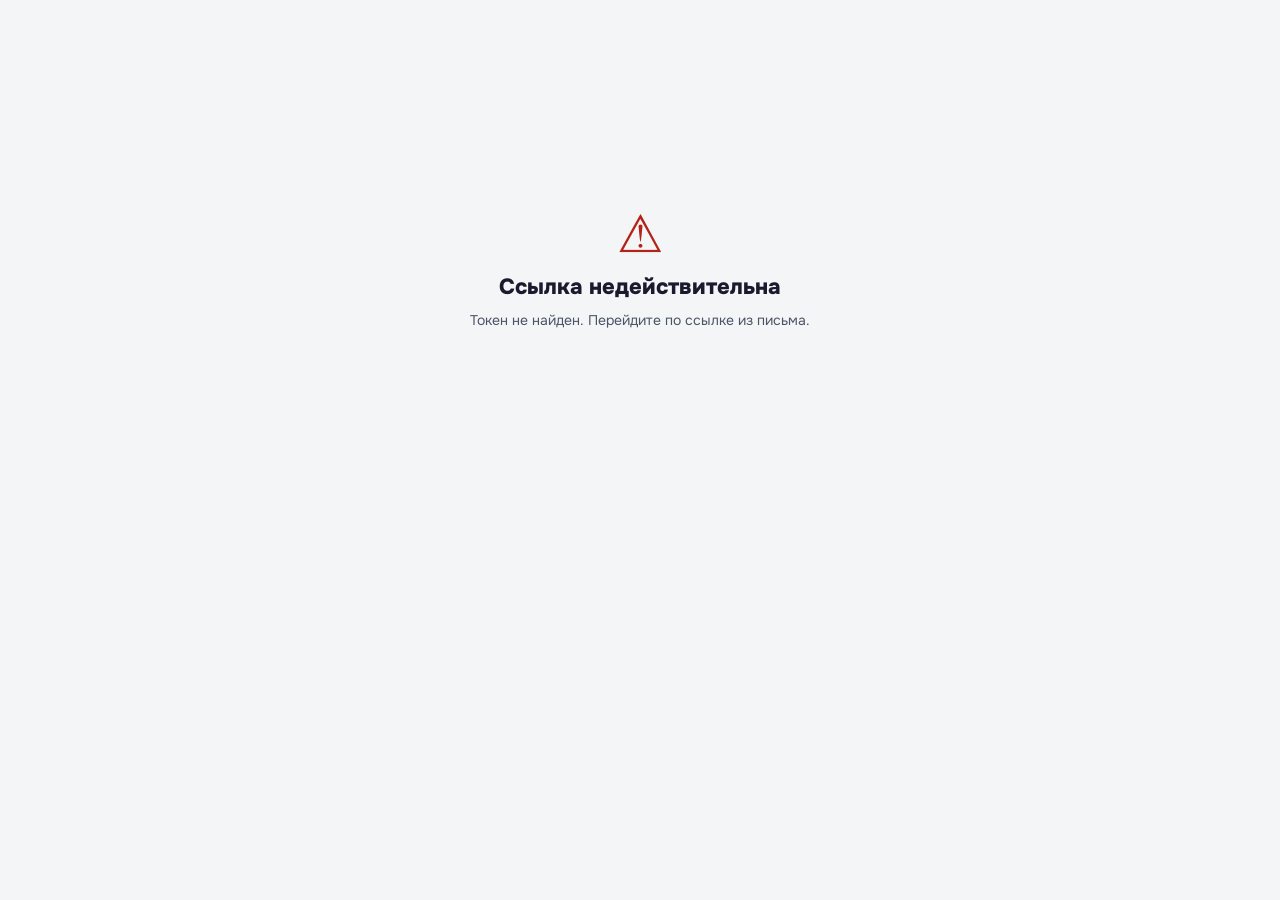
<file: tools-form.html>
<!DOCTYPE html>
<html lang="ru">
<head>
<meta charset="UTF-8">
<meta name="viewport" content="width=device-width, initial-scale=1.0">
<title>Опросник по оценке личных качеств</title>
<link href="https://fonts.googleapis.com/css2?family=Onest:wght@300;400;500;600;700;800;900&display=swap" rel="stylesheet">
<style>
  *,*::before,*::after{box-sizing:border-box;margin:0;padding:0}
  body{font-family:'Onest',system-ui,sans-serif;background:#f4f5f7;color:#1a1a2e;min-height:100vh}
  button{font-family:inherit;cursor:pointer;border:none;background:none}
  #tl-pg{min-height:100vh;display:flex;justify-content:center;align-items:flex-start;padding:0 0 48px}
  .tl-wrap{max-width:760px;width:100%;margin:0 auto;padding:24px 16px}
  .tl-hdr{display:flex;align-items:flex-start;gap:16px;margin-bottom:16px;padding-bottom:16px;border-bottom:1px solid #e5e7eb}
  .tl-logo{width:48px;height:48px;border-radius:12px;background:#2FAE7B;color:#fff;font-weight:800;font-size:20px;display:flex;align-items:center;justify-content:center;flex-shrink:0}
  .tl-title{font-size:21px;font-weight:800;margin:0 0 4px}
  .tl-sub{font-size:14px;color:#4b5563;line-height:1.5}
  .tl-instr{background:#eefaf4;border:1px solid #b7e4cd;border-radius:12px;padding:14px 16px;margin-bottom:16px;font-size:13.5px;color:#14603f;line-height:1.6}
  .tl-bar{position:sticky;top:0;z-index:5;background:#f4f5f7;padding:10px 0 12px;margin-bottom:6px;border-bottom:1px solid #e5e7eb}
  .tl-bar-in{display:flex;align-items:center;gap:12px;flex-wrap:wrap}
  .tl-pbar{flex:1;min-width:160px;height:6px;border-radius:3px;background:#e5e7eb;overflow:hidden}
  .tl-pfill{height:100%;border-radius:3px;background:#2FAE7B;transition:width .3s}
  .tl-pcnt{font-size:12px;font-weight:700;color:#4b5563;white-space:nowrap}
  .tl-jump{font-size:12px;font-weight:600;color:#2FAE7B;background:#eefaf4;border:1px solid #b7e4cd;border-radius:999px;padding:5px 12px;white-space:nowrap}
  .tl-jump:hover{background:#dcf3e8}
  .tl-q{display:flex;gap:12px;background:#fff;border:1px solid #e5e7eb;border-radius:10px;padding:13px 15px;margin-bottom:8px;transition:border-color .2s,background .2s}
  .tl-q--done{border-color:#2FAE7B;background:#f7fdfa}
  .tl-num{width:30px;height:30px;border-radius:50%;background:#f3f4f6;color:#4b5563;font-size:11px;font-weight:700;display:flex;align-items:center;justify-content:center;flex-shrink:0;margin-top:1px}
  .tl-body{flex:1;min-width:0}
  .tl-text{font-size:14px;line-height:1.5;margin-bottom:10px}
  .tl-opts{display:flex;gap:8px;flex-wrap:wrap}
  .tl-opt{flex:1;min-width:96px;padding:9px 10px;border-radius:9px;border:1.5px solid #e5e7eb;background:#f9fafb;font-size:13px;font-weight:600;color:#4b5563;transition:all .15s;text-align:center}
  .tl-opt:hover{border-color:#2FAE7B;background:#f2fbf7}
  .tl-opt--sel{border-color:#2FAE7B;background:#2FAE7B;color:#fff}
  .tl-footer{margin-top:22px;text-align:center}
  .tl-err{padding:11px 15px;border-radius:10px;background:#fef3f2;color:#b42318;font-size:13px;margin-bottom:14px;border:1px solid #fda29b;text-align:left}
  .tl-submit{background:#2FAE7B;color:#fff;border-radius:11px;padding:14px 40px;font-size:15px;font-weight:700;transition:background .2s}
  .tl-submit:hover{background:#249063}
  .tl-submit:disabled{opacity:.6;cursor:not-allowed}
  .tl-load{display:flex;align-items:center;justify-content:center;min-height:60vh;font-size:16px;color:#4b5563;gap:12px}
  .tl-msg{display:flex;flex-direction:column;align-items:center;justify-content:center;min-height:60vh;text-align:center;padding:40px 24px}
  .tl-msg h2{font-size:22px;font-weight:800;margin:12px 0 8px}
  .tl-msg p{color:#4b5563;font-size:14px;line-height:1.6;max-width:460px}
  .tl-msg-ico{font-size:52px;line-height:1}
  .tl-msg--ok .tl-msg-ico{color:#2FAE7B}
  .tl-msg--err .tl-msg-ico{color:#b42318}
  .spin{display:inline-block;width:22px;height:22px;border:2.5px solid rgba(47,174,123,.2);border-top-color:#2FAE7B;border-radius:50%;animation:sp .7s linear infinite;flex-shrink:0}
  @keyframes sp{to{transform:rotate(360deg)}}
  @media(max-width:520px){
    .tl-hdr{flex-direction:column;gap:10px}
    .tl-opt{min-width:0}
  }
</style>
</head>
<body>
<div id="tl-pg">
  <div class="tl-load"><span class="spin"></span> Загружаем опрос…</div>
</div>
<script src="js/config.js"></script>
<script>
// ═══════════════════════════════════════════════════════════════
//  Опросник личных качеств — страница участника (tools_token в URL)
// ═══════════════════════════════════════════════════════════════
var API_URL = window.PVQ_CONFIG && window.PVQ_CONFIG.API_URL;
var API_TIMEOUT_MS = 120000;

async function callApi(action, data) {
  var ctrl = new AbortController();
  var t = setTimeout(function () { try { ctrl.abort(); } catch (e) {} }, API_TIMEOUT_MS);
  try {
    var r = await fetch(API_URL, {
      method: 'POST', redirect: 'follow',
      headers: { 'Content-Type': 'text/plain;charset=utf-8' },
      body: JSON.stringify(Object.assign({ action: action }, data || {})),
      signal: ctrl.signal
    });
    clearTimeout(t);
    if (!r.ok) return { ok: false, error: 'HTTP ' + r.status };
    var text = await r.text();
    try { return JSON.parse(text); } catch (e) { return { ok: false, error: text.slice(0, 200) }; }
  } catch (e) {
    clearTimeout(t);
    return { ok: false, error: e && e.name === 'AbortError' ? 'Таймаут запроса — попробуйте снова' : String(e && (e.message || e) || e) };
  }
}

function escH(s) {
  if (s == null || s === '') return '';
  return String(s).replace(/&/g, '&amp;').replace(/</g, '&lt;').replace(/>/g, '&gt;').replace(/"/g, '&quot;');
}

// Порядок вопросов перемешивается, но детерминированно от токена —
// чтобы при возврате к незаконченному опросу он не менялся.
function seededShuffle(arr, seed) {
  var a = arr.slice(), s = seed | 1;
  for (var i = a.length - 1; i > 0; i--) {
    s = ((Math.imul ? Math.imul(1664525, s) : (1664525 * s)) + 1013904223) | 0;
    var j = Math.abs(s) % (i + 1), tmp = a[i]; a[i] = a[j]; a[j] = tmp;
  }
  return a;
}
function tokenSeed(token) {
  var h = 0;
  for (var i = 0; i < (token || '').length; i++)
    h = (((Math.imul ? Math.imul(31, h) : (31 * h)) | 0) + token.charCodeAt(i)) | 0;
  return Math.abs(h) || 1;
}

function loadProgress(tk) {
  try { var r = localStorage.getItem('tools_prog_' + tk); return r ? JSON.parse(r) : null; } catch (e) { return null; }
}
function saveProgress(tk, ans, startedAt) {
  try { localStorage.setItem('tools_prog_' + tk, JSON.stringify({ answers: ans, startedAt: startedAt })); } catch (e) {}
}
function clearProgress(tk) {
  try { localStorage.removeItem('tools_prog_' + tk); } catch (e) {}
}

var OPTS = [{ v: 'yes', label: 'Да' }, { v: 'maybe', label: 'Может быть' }, { v: 'no', label: 'Нет' }];
var QUESTIONS = [
  {n:1,text:"Охотно ли вы включаетесь в разговоры других людей?"},
  {n:2,text:"Когда вы слушаете лекцию, кажется ли вам иногда, что лектор говорит именно о вас?"},
  {n:3,text:"Если бы вы попали в незначительную автомобильную аварию, стали бы вы заботиться, чтобы ущерб, нанесенный вами, был возмещен?"},
  {n:4,text:"Верно ли, что иногда вы ворчите о тяжелых условиях работы и жизни?"},
  {n:5,text:"Делаете ли вы необдуманные высказывания или обвинения, о которых потом жалеете?"},
  {n:6,text:"Бывают ли у вас приступы грусти и подавленности безо всякой причины?"},
  {n:7,text:"Раздражают ли вас дети?"},
  {n:8,text:"Медленно ли вы едите?"},
  {n:9,text:"Считают ли другие люди ваши действия непредсказуемыми?"},
  {n:10,text:"Считают ли ваши друзья вас сердечным и отзывчивым человеком?"},
  {n:11,text:"Когда другие начинают паниковать, можете ли вы стабилизировать ситуацию?"},
  {n:12,text:"Является ли ваша жизнь постоянной борьбой за выживание?"},
  {n:13,text:"Верно ли, что вы часто держите свое мнение при себе, считая его недостаточно важным, чтобы сообщать другим людям?"},
  {n:14,text:"Верно ли, что вы планируете дела задолго до того, как они должны произойти, и реализуете свои планы?"},
  {n:15,text:"Быстро ли вы приходите в себя после получения плохих новостей?"},
  {n:16,text:"Верно ли, что вы часто размышляете о своей неполноценности и недостатках?"},
  {n:17,text:"Вы часто бываете импульсивны в своем поведении?"},
  {n:18,text:"Продолжаете ли вы делать начатое дело, если ваш здравый смысл указывает на то, что нужно остановиться?"},
  {n:19,text:"Верно ли, что вы предпочитаете действовать в соответствии с пожеланиями других и не стремитесь делать всё по-своему?"},
  {n:20,text:"Заставляет ли вас нервничать мысль о выступлении перед аудиторией?"},
  {n:21,text:"Легко ли вам начать выполнение какого-либо дела?"},
  {n:22,text:"Верно ли, что у вас бывают периоды бурной активности несколько дней, а потом состояние, когда вы все делаете очень размеренно и медленно?"},
  {n:23,text:"Часто ли вы улыбаетесь?"},
  {n:24,text:"Можете ли вы спокойно наблюдать, как работает другой человек, не испытывая желания хоть как-то помочь ему, если он дает понять, что может выполнить работу и сам?"},
  {n:25,text:"Считаете ли вы, что у вас много друзей, с которыми можно душевно поговорить?"},
  {n:26,text:"Бывает ли вам неловко и некомфортно в обществе детей?"},
  {n:27,text:"Считаете ли вы, что способны дать ценное моментальное суждение?"},
  {n:28,text:"Вы редко относитесь с сомнением и подозрением к поступкам других людей?"},
  {n:29,text:"Часто ли вы убеждены в правильности вашей точки зрения о предмете, даже если не являетесь специалистом по данному вопросу?"},
  {n:30,text:"Вы медленно говорите?"},
  {n:31,text:"Если бы вы столкнулись со сложностями в реализации плана, вы бы с легкостью отказались от задуманного?"},
  {n:32,text:"Верно ли, что у вас скорее небольшой круг близких друзей, чем множество приятелей?"},
  {n:33,text:"Выражение вашего лица часто меняется и не остаётся постоянным?"},
  {n:34,text:"Есть ли у вас определенные стандарты вежливого и учтивого поведения с членами вашей семьи?"},
  {n:35,text:"Доставляет ли вам удовольствие деятельность, которой вы занимаетесь?"},
  {n:36,text:"Легко ли вам быть беспристрастным?"},
  {n:37,text:"Сильно ли вас беспокоит мысль о том, что надо начать какое-то новое дело?"},
  {n:38,text:"В своих рассуждениях вы больше опираетесь на научный подход и логику?"},
  {n:39,text:"Можете ли вы посмотреть на ситуацию глазами другого человека и понять его точку зрения?"},
  {n:40,text:"Вы замечали за собой, что беспокоитесь по пустякам?"},
  {n:41,text:"Бываете ли вы иногда не в состоянии полностью понять суть происходящих событий?"},
  {n:42,text:"Легко ли вам расслабиться, снять напряжение?"},
  {n:43,text:"Верно ли, что вы предпочли бы поехать на машине или автобусе, а не идти пешком, даже если расстояние не очень большое?"},
  {n:44,text:"Бывает ли иногда, что вы отдаёте кому-то вещи, которые, по правде говоря, вам не принадлежат?"},
  {n:45,text:"Верно ли, что вы обращаете внимание на лучшие стороны большинства людей и редко отзываетесь о людях неуважительно?"},
  {n:46,text:"Беспокоит ли вас мысль о потере чувства собственного достоинства?"},
  {n:47,text:"Бывает ли, что другие люди притесняют и психологически давят на вас?"},
  {n:48,text:"Бывают ли у вас периоды повышенной активности, продолжающиеся несколько дней?"},
  {n:49,text:"Рассказывая какой-нибудь забавный случай, легко ли вы подражаете манерам или речи героев?"},
  {n:50,text:"Верно ли, что некоторые звуки действуют вам на нервы?"},
  {n:51,text:"Возмущают ли вас попытки других людей указывать вам, что вы должны делать?"},
  {n:52,text:"Правда ли, что если человек является вашим соперником или оппонентом в каком-то вопросе, то вы полностью осуждаете его?"},
  {n:53,text:"Критикуете ли вы обычно фильм или сериал, который смотрите, или книгу, которую читаете?"},
  {n:54,text:"Вы остаетесь достаточно спокойным в то время, когда другие начинают терять терпение?"},
  {n:55,text:"Часто ли вы ощущаете, что люди смотрят на вас или говорят о вас за спиной?"},
  {n:56,text:"Достаточно ли хорошо вы справляетесь с ежедневными бытовыми проблемами?"},
  {n:57,text:"У вас заниженное мнение о своих способностях?"},
  {n:58,text:"Вы чаще беззаботны и ни о чём не тревожитесь?"},
  {n:59,text:"Беспокоит ли вас судьба бездомных животных?"},
  {n:60,text:"Если бы вы подумали, что кто-то относится к вам и к вашим действиям с подозрением, стали бы вы обсуждать с человеком этот вопрос вместо того, чтобы просто оставить всё как есть?"},
  {n:61,text:"Вы воспринимаете критику без возмущения?"},
  {n:62,text:"Нуждаетесь ли вы обычно в подтверждении высказанного вами мнения другими людьми?"},
  {n:63,text:"Если во время ваших действий вы встречаете открытое сопротивление, продолжите ли вы делать по-своему?"},
  {n:64,text:"Бывает, что вы часто откладываете дела на потом, а затем обнаруживается, что уже слишком поздно?"},
  {n:65,text:"Вы мало сожалеете о прошлых невзгодах и неудачах?"},
  {n:66,text:"Правда ли, что вы охотно улыбаетесь и смеётесь?"},
  {n:67,text:"Вы редко бываете счастливы, если только для этого нет особой причины?"},
  {n:68,text:"Бывает ли так, что у вас возникает какая-то мысль, которая не даёт вам покоя несколько дней?"},
  {n:69,text:"Есть ли у вас темы или слабые места, затрагивание которых вызывает вашу болезненную реакцию?"},
  {n:70,text:"Бывает ли так, что вы выбрасываете свои вещи, а позже обнаруживаете, что они вам нужны?"},
  {n:71,text:"Доставляет ли вам удовольствие рассказывать свежие сплетни или пикантные новости о ваших знакомых?"},
  {n:72,text:"Есть ли дружелюбие в вашем голосе, отношении к людям и выражении лица?"},
  {n:73,text:"Правда ли, что вы проявляете теплоту в общении только с близкими друзьями?"},
  {n:74,text:"Хорошо ли вы спите?"},
  {n:75,text:"Легко ли вам выражать свои чувства?"},
  {n:76,text:"Вы предпочитаете занимать наблюдательную позицию, а не быть в главных ролях в коллективе, частью которого являетесь?"},
  {n:77,text:"Стали бы вы помогать случайному попутчику, вместо того, чтобы оставить эту задачу официальным государственным службам?"},
  {n:78,text:"Другие люди считают вас по-настоящему активным?"},
  {n:79,text:"Если бы вы увидели в магазине товар, на котором по ошибке указана более низкая цена, попытались бы вы приобрести его по этой стоимости?"},
  {n:80,text:"Пытаетесь ли вы организовать что-то новое там, где вы живёте?"},
  {n:81,text:"Считают ли вас обычно холодным человеком?"},
  {n:82,text:"Отказываетесь ли вы браться за какое-нибудь дело, потому что сомневаетесь, что справитесь с ним?"},
  {n:83,text:"Склонны ли вы к тому, чтобы скрывать свои чувства?"},
  {n:84,text:"Способны ли вы пойти на обоснованный риск без особых волнений?"},
  {n:85,text:"Урегулировав спорный вопрос, продолжаете ли вы чувствовать себя недовольным какое-то время?"},
  {n:86,text:"Считают ли вас иногда человеком, который портит настроение другим?"},
  {n:87,text:"Часто ли вы размышляете о неудачах прошлого?"},
  {n:88,text:"Верно ли, что ваш голос, манера держаться и выражение лица выражают уверенность?"},
  {n:89,text:"Верно ли, что во время спора вам бывает трудно понять, почему другой человек не может взглянуть на ситуацию с вашей точки зрения и согласиться с вами?"},
  {n:90,text:"Можете ли вы признать, что были неправы, только ради того, чтобы сохранить мир и хорошие отношения?"},
  {n:91,text:"Беспокоит ли вас опредёленное количество незавершенных текущих дел?"},
  {n:92,text:"Считаете ли вы, что у вас активная жизненная позиция?"},
  {n:93,text:"Выполняете ли вы обычно поручения быстро и систематично?"},
  {n:94,text:"Вы обычно тактичны в своих требованиях к подчинённым, родственникам и друзьям?"},
  {n:95,text:"Критикуя кого-нибудь, стараетесь ли вы вместе с тем и подбодрить его?"},
  {n:96,text:"Вы всегда, по возможности, возвращаете свои долги и сдерживаете обещания?"},
  {n:97,text:"Бывает ли, что вы отменяете запланированное дело, считаясь с желаниями других людей?"},
  {n:98,text:"Вы замечали, что предпочитаете ждать развития событий, а не действовать первым?"},
  {n:99,text:"Являетесь ли вы тем человеком, которому легко угодить, доставить удовольствие?"},
  {n:100,text:"Верно ли, что вы захотите убраться в чужом доме, если увидите там беспорядок?"},
  {n:101,text:"Вы настолько уверены в себе, что это иногда раздражает других?"},
  {n:102,text:"Трудно ли вам обычно откровенно в чем-то признаться и взять на себя вину?"},
  {n:103,text:"Вы способны отдохнуть, если слышите посторонний шум и стук?"},
  {n:104,text:"Можете ли вы быть заводилой в компании или на вечеринке?"},
  {n:105,text:"Пытаетесь ли вы рассмешить других людей и вызвать у них улыбку?"},
  {n:106,text:"Верно ли, что вы открыто восхищаетесь красивыми вещами?"},
  {n:107,text:"Верно ли, что вы предпочитаете наблюдать за спортивными соревнованиями со зрительской трибуны и не принимать в них участие?"},
  {n:108,text:"Остановитесь ли вы узнать, нужна ли человеку помощь, если он вас об этом не попросил?"},
  {n:109,text:"Может ли расхождение во мнениях повлиять на ваши общие отношения с другим человеком?"},
  {n:110,text:"Верно ли, что после неожиданного происшествия или аварии вы некоторое время не можете успокоиться и прийти в себя?"},
  {n:111,text:"Верно ли, что вы предпочли бы находиться в такой ситуации, когда вам не нужно отвечать за принятие решений?"},
  {n:112,text:"Вас смущает, когда при встрече знакомые люди обнимаются, целуются, похлопывают по спине?"},
  {n:113,text:"Ваш голос скорее монотонен и спокоен, чем переменчив?"},
  {n:114,text:"Правда ли, что есть всего несколько человек, которых вы любите по-настоящему?"},
  {n:115,text:"Правда ли, что при решении какого-либо вопроса вы принимаете во внимание интересы всех сторон, нежели только свои личные выгоды?"},
  {n:116,text:"Всегда ли вы в курсе дел, происходящих ежедневно?"},
  {n:117,text:"Восхищаетесь ли вы открыто и искренне красотой других людей?"},
  {n:118,text:"Замечаете ли вы, что вы пытаетесь сделать много дел одновременно?"},
  {n:119,text:"Верно ли, что посторонний шум обычно не мешает вам сосредоточиться?"},
  {n:120,text:"Вы ложитесь спать, когда хотите, не особо следя за часами?"},
  {n:121,text:"Бывают ли ваши слова и поведение излишне эмоциональными для происходящей ситуации?"},
  {n:122,text:"Часто ли совершаете досадные ошибки или промахи?"},
  {n:123,text:"Обычно вы ждете, когда другой человек начнет разговор первым?"},
  {n:124,text:"Легко ли вам смириться с поражением, при этом не испытывая чувства досады?"},
  {n:125,text:"Верно ли то, что обычно вы обсуждаете и общаетесь только на определённые темы?"},
  {n:126,text:"Бываете ли вы обычно правдивы с другими?"},
  {n:127,text:"Воспользовались бы вы кредитом или рассрочкой при покупке вещей, рассчитывая, что сможете вовремя оплачивать все платежи?"},
  {n:128,text:"Стали бы вы критиковать недостатки и указывать человеку на плохие черты его характера или на плохо сделанную им работу?"},
  {n:129,text:"Вызывают ли у вас раздражение маленькие странности других людей?"},
  {n:130,text:"Верно ли, что все ваше время занято основными интересами и важными делами, и остаётся мало времени на что-нибудь другое?"},
  {n:131,text:"Верно ли, что находясь на вечеринке или любом мероприятии, вы активно знакомитесь и общаетесь с людьми?"},
  {n:132,text:"Эмоционально ли вы приветствуете людей?"},
  {n:133,text:"Считают ли вас иногда властным человеком?"},
  {n:134,text:"К вопросам дисциплины вы относитесь строго, а не беззаботно?"},
  {n:135,text:"Обращаются ли к вам знакомые люди за помощью и советом в разрешении личных проблем?"},
  {n:136,text:"Верно ли, что вы редко выражаете своё недовольство?"},
  {n:137,text:"Трудно ли вам приступить к делу, которое необходимо выполнить?"},
  {n:138,text:"Нравится ли людям находиться в вашем обществе?"},
  {n:139,text:"Принимаете ли вы разумные меры предосторожности, чтобы избежать несчастных случаев?"},
  {n:140,text:"Верно ли, что вы часто просто поёте или насвистываете ради удовольствия?"},
  {n:141,text:"Если вас попросят принять какое-то решение, повлияет ли на него тот факт, что человек, о котором идет речь, вам симпатичен или неприятен?"},
  {n:142,text:"Задумываетесь ли вы иногда о том, есть ли, действительно, кому-нибудь дело до вас?"},
  {n:143,text:"Вы уверены, что ваше мнение является достаточно важным и озвучиваете его даже в тех областях, где не являетесь специалистом?"},
  {n:144,text:"Чувствуете ли вы себя неуютно и не в своей тарелке, если вокруг беспорядок?"},
  {n:145,text:"Верно ли, что вы тратите деньги с большей лёгкостью, чем позволяют ваши доходы?"},
  {n:146,text:"Вы больше предпочитаете отдавать приказы, чем исполнять их?"},
  {n:147,text:"Воздерживаетесь ли вы от высказывания недовольства, если кто-то опоздал на встречу?"},
  {n:148,text:"Оказывают ли ваши личные интересы влияние на принимаемые вами решения?"},
  {n:149,text:"Верно ли, что если у вас не получается что-то сделать, вы можете разочароваться, расстроиться и не будете искать себе новое занятие взамен старого?"},
  {n:150,text:"Иногда вы чувствуете, что говорите слишком много?"},
  {n:151,text:"Верно ли, что вас редко беспокоят незначительные неудачи?"},
  {n:152,text:"Можете ли вы быстро приспособиться к новой ситуации и воспользоваться ей, если ситуация кажется очень непростой?"},
  {n:153,text:"Правда ли, что у вас небольшой круг интересов и видов деятельности, которыми вы занимаетесь по собственному желанию?"},
  {n:154,text:"Вы менее разговорчивы, чем ваши друзья и коллеги?"},
  {n:155,text:"Держите ли вы в поле зрения вещи, которые дали на время своим друзьям."},
  {n:156,text:"Верно ли, что в сложных эмоциональных ситуациях вы полагаетесь на свой здравый смысл?"},
  {n:157,text:"Доводите ли вы начатые дела до конца, прежде чем браться за новые?"},
  {n:158,text:"Часто ли вы забываете о договорённостях, если не записали их?"},
  {n:159,text:"Верно ли, что на вашем рабочем месте обычно трудно быстро найти нужную вещь?"},
  {n:160,text:"Бывает ли, что вы беретесь за новое дело, не закончив предыдущее?"},
  {n:161,text:"Легко ли вас отвлечь от работы посторонним разговором?"},
  {n:162,text:"Верно ли, что вы нередко замечаете срок сдачи задачи только в последний момент?"},
  {n:163,text:"Верно ли, что вы обычно ожидаете от завтрашнего дня хорошего?"},
  {n:164,text:"Легко ли вам находить повод для радости в обычном рабочем дне?"},
  {n:165,text:"Верно ли, что в неудаче вы прежде всего ищете решение, а не виноватого?"},
  {n:166,text:"Считаете ли вы, что вам в целом везёт в жизни?"},
  {n:167,text:"Верно ли, что после трудного дня вы быстро восстанавливаете хорошее настроение?"},
  {n:168,text:"Верно ли, что коллеги могут положиться на вас в срок без напоминаний?"},
  {n:169,text:"Держите ли вы слово, даже если обстоятельства изменились не в вашу пользу?"},
  {n:170,text:"Верно ли, что вы предупреждаете заранее, если понимаете, что не успеваете?"},
  {n:171,text:"Считаете ли вы важным заранее продумать запасной вариант действий?"},
  {n:172,text:"Верно ли, что ваше поведение на работе мало зависит от настроения?"},
  {n:173,text:"Предпочитаете ли вы принимать решения, взвесив факты, а не по первому побуждению?"},
  {n:174,text:"Верно ли, что вы соблюдаете договорённости даже в мелочах?"},
  {n:175,text:"Бывает ли, что вы меняете решение уже после того, как объявили его другим?"},
  {n:176,text:"Верно ли, что вы можете согласиться на просьбу, заранее не будучи уверены, что выполните её?"},
  {n:177,text:"Верно ли, что к концу рабочего дня у вас обычно ещё остаются силы на свои дела?"},
  {n:178,text:"Беретесь ли вы за дополнительные задачи, если видите, что они нужны?"},
  {n:179,text:"Верно ли, что вы предпочитаете действовать сразу, а не откладывать до подходящего момента?"},
  {n:180,text:"Верно ли, что вам нужно долго собираться с силами перед трудной задачей?"},
  {n:181,text:"Устаёте ли вы заметно быстрее большинства своих коллег?"},
  {n:182,text:"Верно ли, что вы возвращаетесь к задаче снова, если первая попытка не удалась?"},
  {n:183,text:"Готовы ли вы отстаивать своё решение, если уверены в нём, несмотря на возражения?"},
  {n:184,text:"Верно ли, что вам проще уступить в споре, чем продолжать его?"},
  {n:185,text:"Бывает ли, что вы отказываетесь от своей позиции, если её никто не поддержал?"},
  {n:186,text:"Верно ли, что, допустив ошибку, вы сообщаете о ней сами, не дожидаясь, пока её заметят?"},
  {n:187,text:"Готовы ли вы отвечать за результат работы своей команды, а не только за свою часть?"},
  {n:188,text:"Верно ли, что вы разбираете свои неудачи, чтобы понять, что зависело именно от вас?"},
  {n:189,text:"Считаете ли вы нужным доводить до конца обязательства, взятые на себя добровольно?"},
  {n:190,text:"Верно ли, что в неудачах чаще виноваты обстоятельства, чем вы сами?"},
  {n:191,text:"Бывает ли, что вы предпочитаете не браться за задачу, чтобы не отвечать за результат?"},
  {n:192,text:"Верно ли, что замечания в свой адрес вы воспринимаете болезненно даже наедине?"},
  {n:193,text:"Склонны ли вы объяснять срыв срока действиями других людей?"},
  {n:194,text:"Верно ли, что вам спокойнее работать, когда решение принял кто-то другой?"},
  {n:195,text:"Верно ли, что чужие переживания редко вас трогают?"},
  {n:196,text:"Считаете ли вы, что на работе эмоциям коллег не место?"},
  {n:197,text:"Верно ли, что вам проще разобраться в цифрах, чем в настроении собеседника?"},
  {n:198,text:"Верно ли, что в новом коллективе вы долго держитесь в стороне?"},
  {n:199,text:"Предпочитаете ли вы написать сообщение вместо того, чтобы позвонить или подойти?"},
  {n:200,text:"Верно ли, что после дня, полного общения, вам необходимо побыть одному?"}
];
var STATE = { token: '', order: [], answers: {}, startedAt: 0, submitting: false };

function render(container, invite) {
  var total = STATE.order.length;
  var cards = STATE.order.map(function (q, idx) {
    var cur = STATE.answers[q.n];
    var opts = OPTS.map(function (o) {
      return '<button type="button" class="tl-opt' + (cur === o.v ? ' tl-opt--sel' : '') +
        '" data-q="' + q.n + '" data-v="' + o.v + '">' + o.label + '</button>';
    }).join('');
    return '<div class="tl-q' + (cur ? ' tl-q--done' : '') + '" id="tq' + q.n + '">' +
      '<div class="tl-num">' + (idx + 1) + '</div>' +
      '<div class="tl-body">' +
        '<div class="tl-text">' + escH(q.text) + '</div>' +
        '<div class="tl-opts">' + opts + '</div>' +
      '</div></div>';
  }).join('');

  container.innerHTML =
    '<div class="tl-wrap">' +
      '<div class="tl-hdr">' +
        '<div class="tl-logo">Т</div>' +
        '<div>' +
          '<h1 class="tl-title">Опросник по оценке личных качеств</h1>' +
          '<p class="tl-sub">Здравствуйте, <b>' + escH(invite.candidate_name || 'участник') + '</b>! ' +
          'В опроснике ' + total + ' утверждений о рабочих привычках и типичных ситуациях.</p>' +
        '</div>' +
      '</div>' +
      '<div class="tl-instr">Правильных и неправильных ответов здесь нет — отвечайте так, как есть на самом деле, ' +
        'не задумываясь подолгу над каждым пунктом. Ответы сохраняются автоматически: при необходимости можно ' +
        'закрыть страницу и продолжить позже с того же места.</div>' +
      '<div class="tl-bar"><div class="tl-bar-in">' +
        '<div class="tl-pbar"><div class="tl-pfill" id="tl-pfill"></div></div>' +
        '<span class="tl-pcnt" id="tl-pcnt">0 / ' + total + '</span>' +
        '<button type="button" class="tl-jump" id="tl-jump">К первому без ответа</button>' +
      '</div></div>' +
      '<div id="tl-list">' + cards + '</div>' +
      '<div class="tl-footer">' +
        '<div id="tl-err" class="tl-err" style="display:none"></div>' +
        '<button type="button" class="tl-submit" id="tl-submit">Отправить ответы →</button>' +
      '</div>' +
    '</div>';

  document.getElementById('tl-list').addEventListener('click', function (ev) {
    var b = ev.target.closest ? ev.target.closest('.tl-opt') : null;
    if (!b) return;
    var n = Number(b.dataset.q), v = b.dataset.v;
    STATE.answers[n] = v;
    saveProgress(STATE.token, STATE.answers, STATE.startedAt);
    var card = document.getElementById('tq' + n);
    if (card) {
      card.classList.add('tl-q--done');
      card.querySelectorAll('.tl-opt').forEach(function (el) {
        el.classList.toggle('tl-opt--sel', el.dataset.v === v);
      });
    }
    updateProgress();
  });
  document.getElementById('tl-jump').addEventListener('click', jumpToFirstUnanswered);
  document.getElementById('tl-submit').addEventListener('click', submitForm);
  updateProgress();
}

function answeredCount() {
  return STATE.order.filter(function (q) { return STATE.answers[q.n]; }).length;
}

function updateProgress() {
  var total = STATE.order.length, done = answeredCount();
  var pf = document.getElementById('tl-pfill');
  var pc = document.getElementById('tl-pcnt');
  if (pf) pf.style.width = (total ? Math.round(done / total * 100) : 0) + '%';
  if (pc) pc.textContent = done + ' / ' + total;
  var jump = document.getElementById('tl-jump');
  if (jump) jump.style.display = (done === total) ? 'none' : '';
}

function jumpToFirstUnanswered() {
  for (var i = 0; i < STATE.order.length; i++) {
    var q = STATE.order[i];
    if (!STATE.answers[q.n]) {
      var el = document.getElementById('tq' + q.n);
      if (el) el.scrollIntoView({ behavior: 'smooth', block: 'center' });
      return;
    }
  }
}

async function submitForm() {
  if (STATE.submitting) return;
  var total = STATE.order.length, done = answeredCount();
  var errEl = document.getElementById('tl-err');
  if (done < total) {
    if (errEl) {
      errEl.textContent = 'Пожалуйста, ответьте на все утверждения. Осталось без ответа: ' + (total - done) + ' из ' + total + '.';
      errEl.style.display = '';
    }
    jumpToFirstUnanswered();
    return;
  }
  STATE.submitting = true;
  var btn = document.getElementById('tl-submit');
  if (btn) { btn.disabled = true; btn.innerHTML = '<span class="spin"></span> Отправляем…'; }
  var dur = STATE.startedAt ? Math.round((Date.now() - STATE.startedAt) / 1000) : 0;
  var res = await callApi('submitToolsSurvey', { token: STATE.token, answers: STATE.answers, duration_sec: dur });
  if (res && res.ok) {
    clearProgress(STATE.token);
    document.getElementById('tl-pg').innerHTML =
      '<div class="tl-msg tl-msg--ok"><div class="tl-msg-ico">✓</div>' +
        '<h2>Опрос завершён!</h2><p>Ваши ответы успешно сохранены. Спасибо за уделённое время!</p></div>';
  } else {
    STATE.submitting = false;
    if (btn) { btn.disabled = false; btn.innerHTML = 'Отправить ответы →'; }
    if (errEl) { errEl.textContent = (res && res.error) || 'Не удалось отправить. Попробуйте снова.'; errEl.style.display = ''; }
  }
}

async function init() {
  var container = document.getElementById('tl-pg');
  var qs;
  try { qs = new URLSearchParams(location.search); } catch (e) { qs = { get: function () { return null; } }; }
  var token = qs.get('tools_token');
  if (!token) {
    container.innerHTML = '<div class="tl-msg tl-msg--err"><div class="tl-msg-ico">⚠</div>' +
      '<h2>Ссылка недействительна</h2><p>Токен не найден. Перейдите по ссылке из письма.</p></div>';
    return;
  }
  STATE.token = token;
  var res = await callApi('startToolsSurvey', { token: token });
  if (!res || !res.ok) {
    if (res && res.already_done) {
      container.innerHTML = '<div class="tl-msg tl-msg--ok"><div class="tl-msg-ico">✓</div>' +
        '<h2>Опрос уже завершён</h2><p>Ваши ответы были сохранены ранее. Спасибо за участие!</p></div>';
    } else {
      container.innerHTML = '<div class="tl-msg tl-msg--err"><div class="tl-msg-ico">⚠</div>' +
        '<h2>' + escH(res && res.error ? res.error : 'Ссылка недействительна') + '</h2>' +
        '<p>Обратитесь к специалисту по подбору персонала.</p></div>';
    }
    return;
  }
  var saved = loadProgress(token);
  STATE.answers = (saved && saved.answers) ? saved.answers : {};
  STATE.startedAt = (saved && saved.startedAt) ? saved.startedAt : Date.now();
  saveProgress(token, STATE.answers, STATE.startedAt);
  STATE.order = seededShuffle(QUESTIONS, tokenSeed(token));
  render(container, res.invite || {});
}

document.addEventListener('DOMContentLoaded', init);
</script>
</body>
</html>
</file>
<file: css/app.css>
/* ── PVQ-RR Form — единый стиль с DPI-R / PiF-Q ─────────────────── */
*,*::before,*::after{box-sizing:border-box;margin:0;padding:0}
body{font-family:'Onest',system-ui,sans-serif;background:#f4f5f7;color:#1a1a2e;min-height:100vh}
button{font-family:inherit;cursor:pointer;border:none;background:none}
#pvq-form-pg{min-height:100vh;display:flex;justify-content:center;align-items:flex-start;padding:0 0 40px}
.pvq-form-wrap{max-width:780px;width:100%;margin:0 auto;padding:24px 16px}
.pvq-form-hdr{display:flex;align-items:flex-start;gap:16px;margin-bottom:20px;padding-bottom:16px;border-bottom:1px solid #e5e7eb}
.pvq-form-logo-ico{width:48px;height:48px;border-radius:12px;background:#7b5ea7;color:#fff;font-weight:800;font-size:14px;display:flex;align-items:center;justify-content:center;flex-shrink:0}
.pvq-form-title{font-size:20px;font-weight:700;color:#1a1a2e;margin:0 0 4px}
.pvq-form-sub{font-size:14px;color:#4b5563;line-height:1.5}
.pvq-form-progress{display:flex;align-items:center;gap:10px;margin-bottom:12px}
.pvq-progress-bar{flex:1;height:6px;border-radius:3px;background:#e5e7eb;overflow:hidden}
.pvq-progress-fill{height:100%;border-radius:3px;background:#7b5ea7;transition:width .3s}
.pvq-progress-cnt{font-size:12px;font-weight:600;color:#4b5563;white-space:nowrap}
.pvq-scale-legend{font-size:11px;color:#9ca3af;margin-bottom:20px;padding:10px 14px;background:#f9fafb;border-radius:8px;border:1px solid #e5e7eb;line-height:1.8}
.pvq-qcard{display:flex;gap:12px;background:#fff;border:1px solid #e5e7eb;border-radius:10px;padding:14px 16px;margin-bottom:8px;transition:border-color .2s}
.pvq-qcard--done{border-color:#7b5ea7;background:#faf8ff}
.pvq-qnum{width:28px;height:28px;border-radius:50%;background:#f3f4f6;color:#4b5563;font-size:11px;font-weight:700;display:flex;align-items:center;justify-content:center;flex-shrink:0;margin-top:1px}
.pvq-qbody{flex:1;min-width:0}
.pvq-qtext{font-size:14px;color:#1a1a2e;margin-bottom:10px;line-height:1.5}
.pvq-opts{display:flex;flex-wrap:nowrap;gap:6px}
.pvq-opt{display:inline-flex;flex:1;flex-direction:column;align-items:center;gap:3px;padding:8px 6px;min-width:0;border-radius:10px;border:1px solid #e5e7eb;background:#f9fafb;cursor:pointer;transition:all .15s;user-select:none;text-align:center}
.pvq-opt input[type="radio"]{display:none}
.pvq-opt:hover{border-color:#7b5ea7;background:#faf8ff}
.pvq-opt--sel{border-color:#7b5ea7;background:#ede8f8;font-weight:700}
.pvq-opt--sel .pvq-opt-num{color:#7b5ea7}
.pvq-opt--sel .pvq-opt-lbl{color:#7b5ea7}
.pvq-opt-num{font-weight:800;font-size:16px;color:#374151;line-height:1}
.pvq-opt-lbl{font-size:9px;color:#9ca3af;line-height:1.3;white-space:normal;max-width:100%}
.pvq-form-footer{margin-top:28px;text-align:center}
.pvq-sub-err{padding:10px 14px;border-radius:8px;background:#fff3cd;color:#856404;font-size:13px;margin-bottom:12px;border:1px solid #ffc107}
.pvq-submit-btn{background:#7b5ea7;color:#fff;border:none;border-radius:10px;padding:13px 36px;font-size:15px;font-weight:700;cursor:pointer;transition:background .2s;font-family:inherit}
.pvq-submit-btn:hover{background:#6a4d91}
.pvq-submit-btn:disabled{opacity:.6;cursor:not-allowed}
.pvq-pg-loading{display:flex;align-items:center;justify-content:center;min-height:100vh;font-size:16px;color:#4b5563;gap:12px}
.pvq-pg-msg{display:flex;flex-direction:column;align-items:center;justify-content:center;min-height:100vh;text-align:center;padding:40px 24px}
.pvq-pg-msg h2{font-size:22px;font-weight:700;margin:12px 0 8px;color:#1a1a2e}
.pvq-pg-msg p{color:#4b5563;font-size:14px;line-height:1.6;max-width:440px}
.pvq-pg-ico{font-size:52px;line-height:1}
.pvq-pg-msg--ok .pvq-pg-ico{color:#2FAE7B}
.pvq-pg-msg--err .pvq-pg-ico{color:#E35B6A}
.spin{display:inline-block;width:22px;height:22px;border:2.5px solid rgba(123,94,167,.2);border-top-color:#7b5ea7;border-radius:50%;animation:sp .7s linear infinite;vertical-align:middle;flex-shrink:0}
@keyframes sp{to{transform:rotate(360deg)}}
@media(max-width:520px){
  .pvq-form-hdr{flex-direction:column;gap:10px}
  .pvq-opts{display:grid;grid-template-columns:repeat(3,1fr)}
  .pvq-opt{min-width:0;width:100%;justify-content:center}
}
</file>
